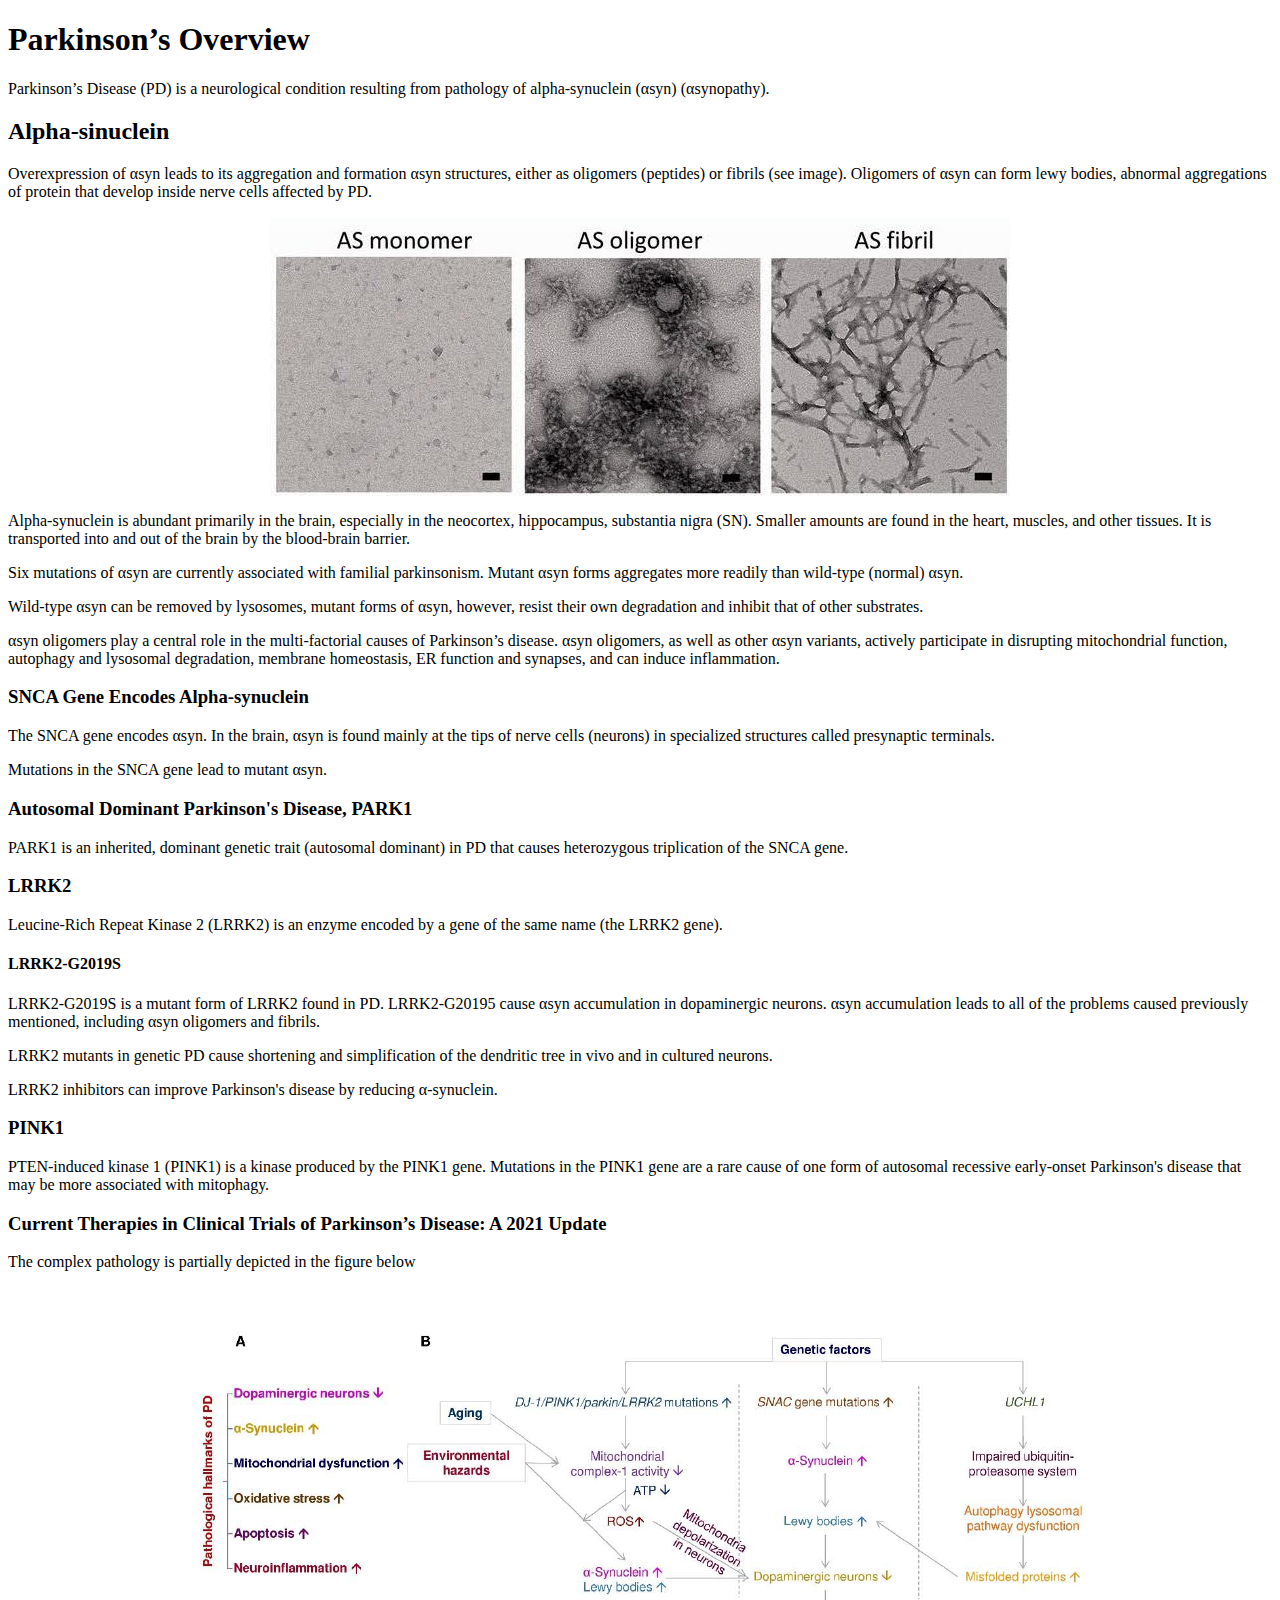
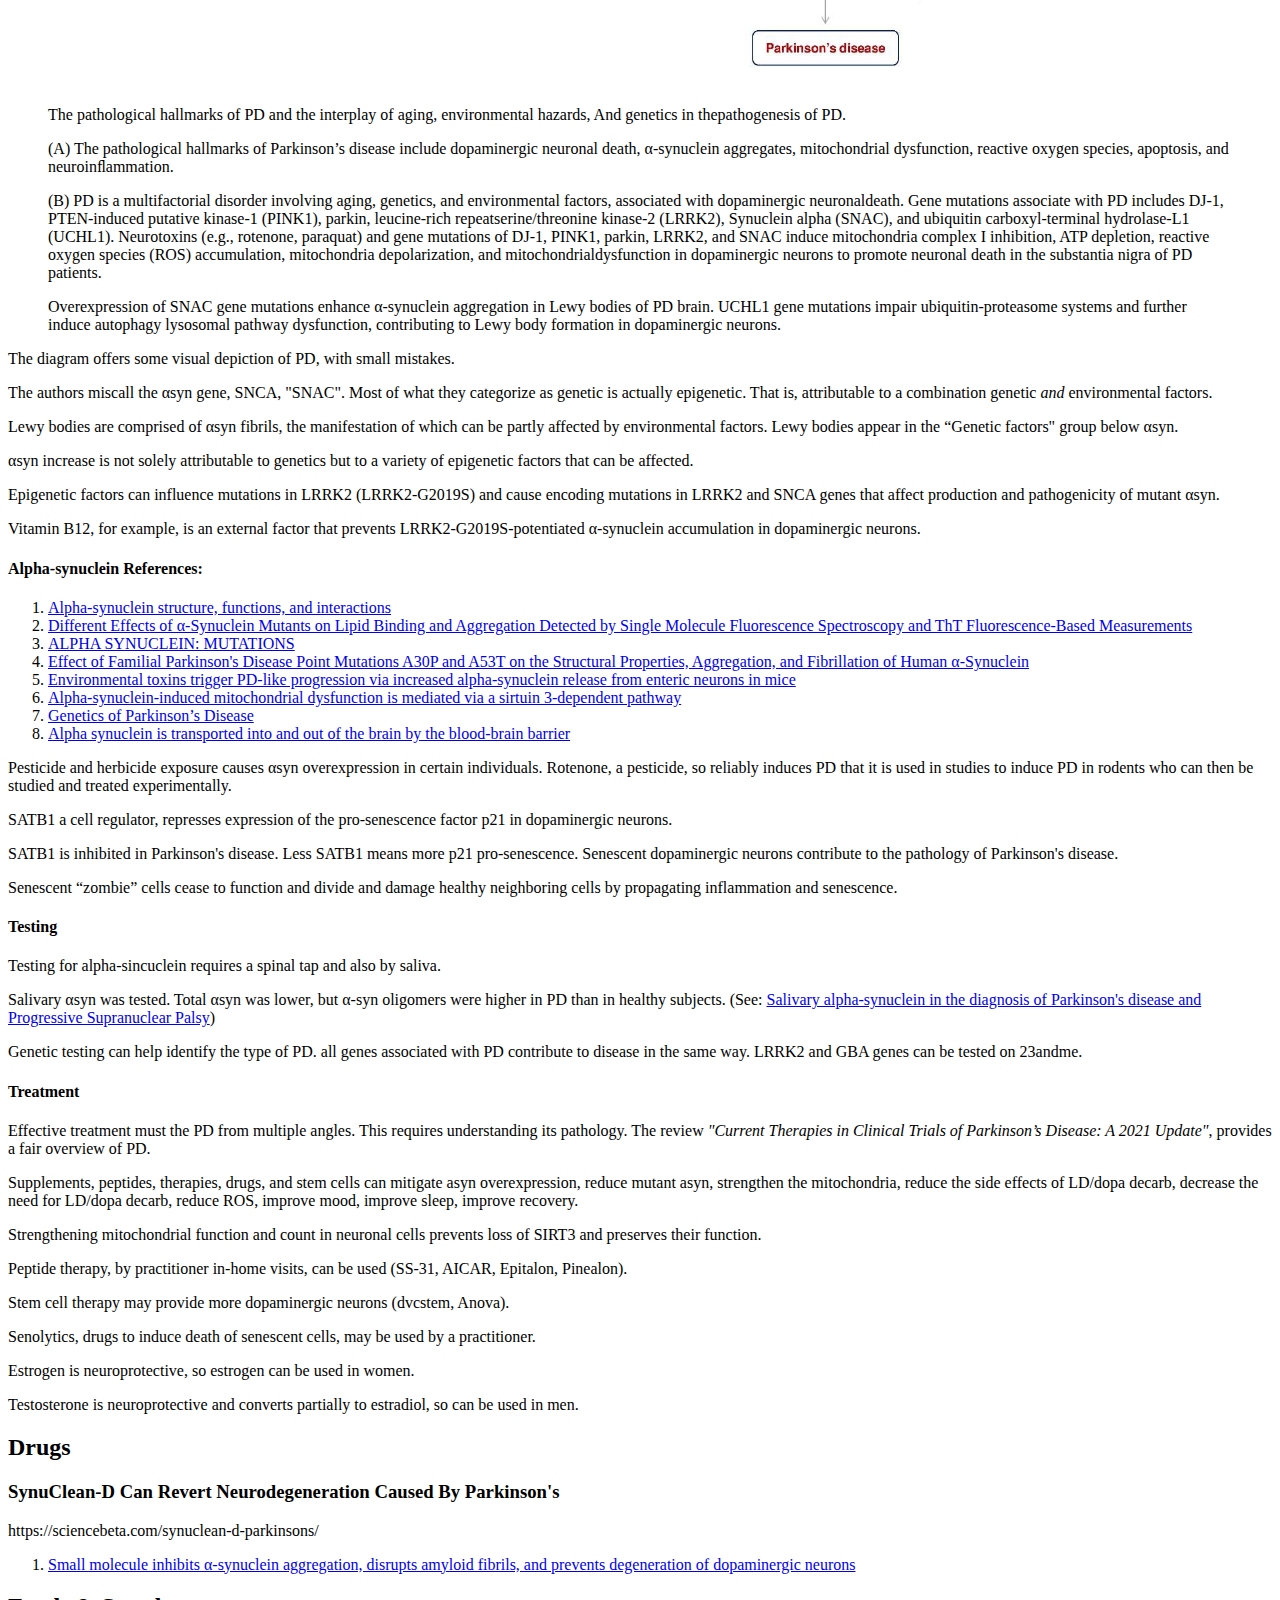
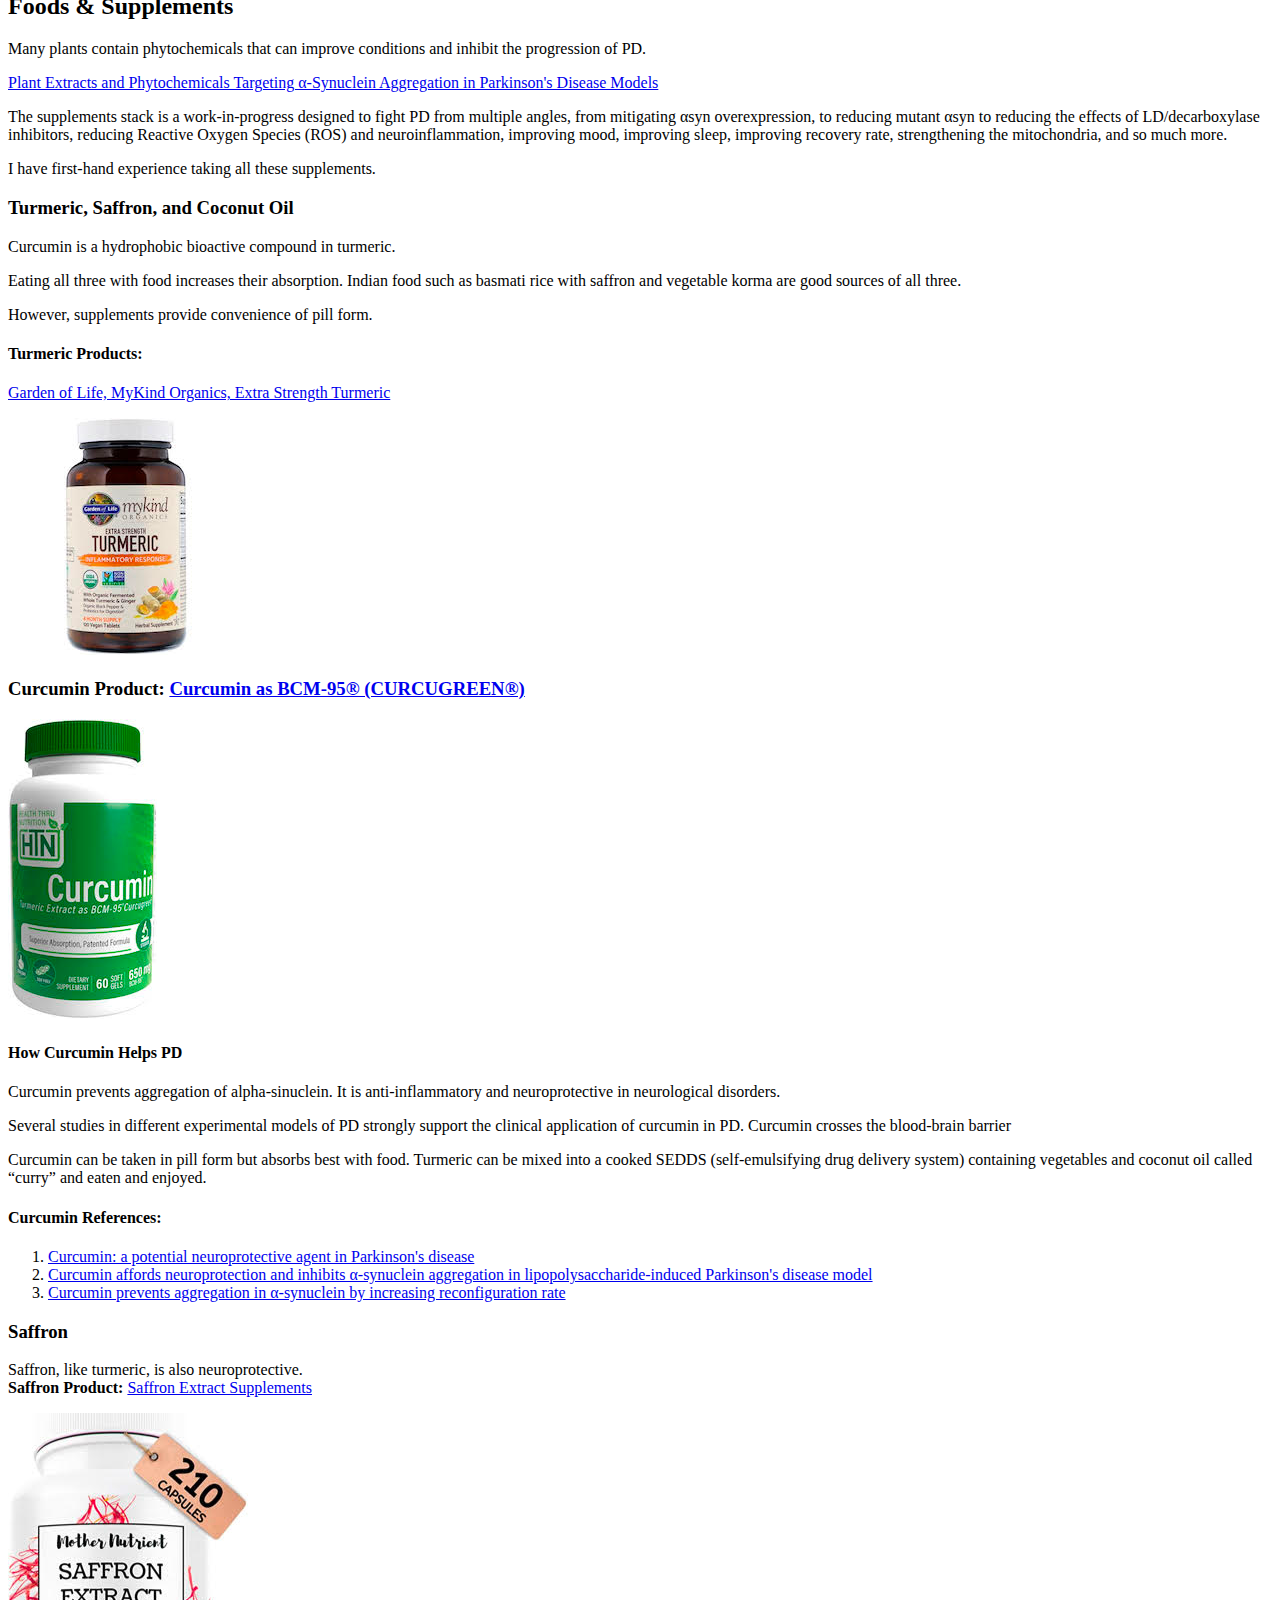
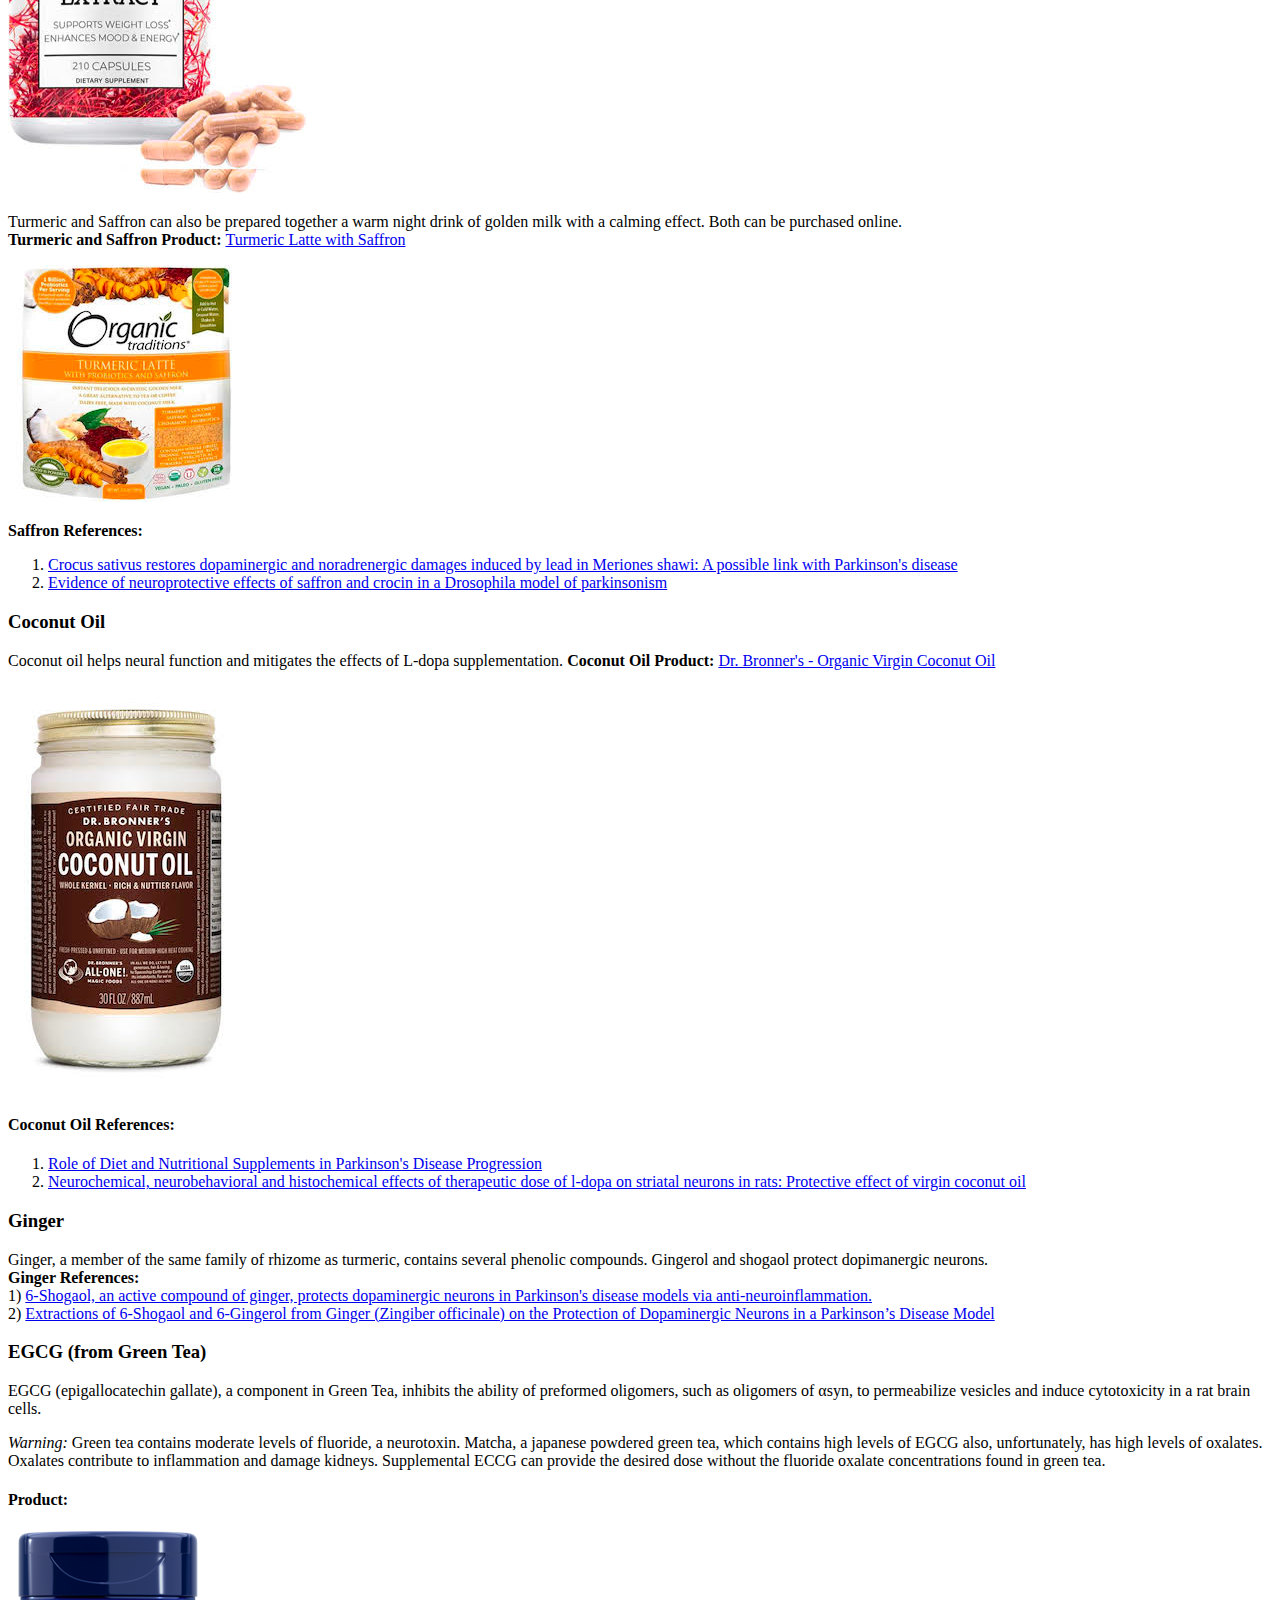
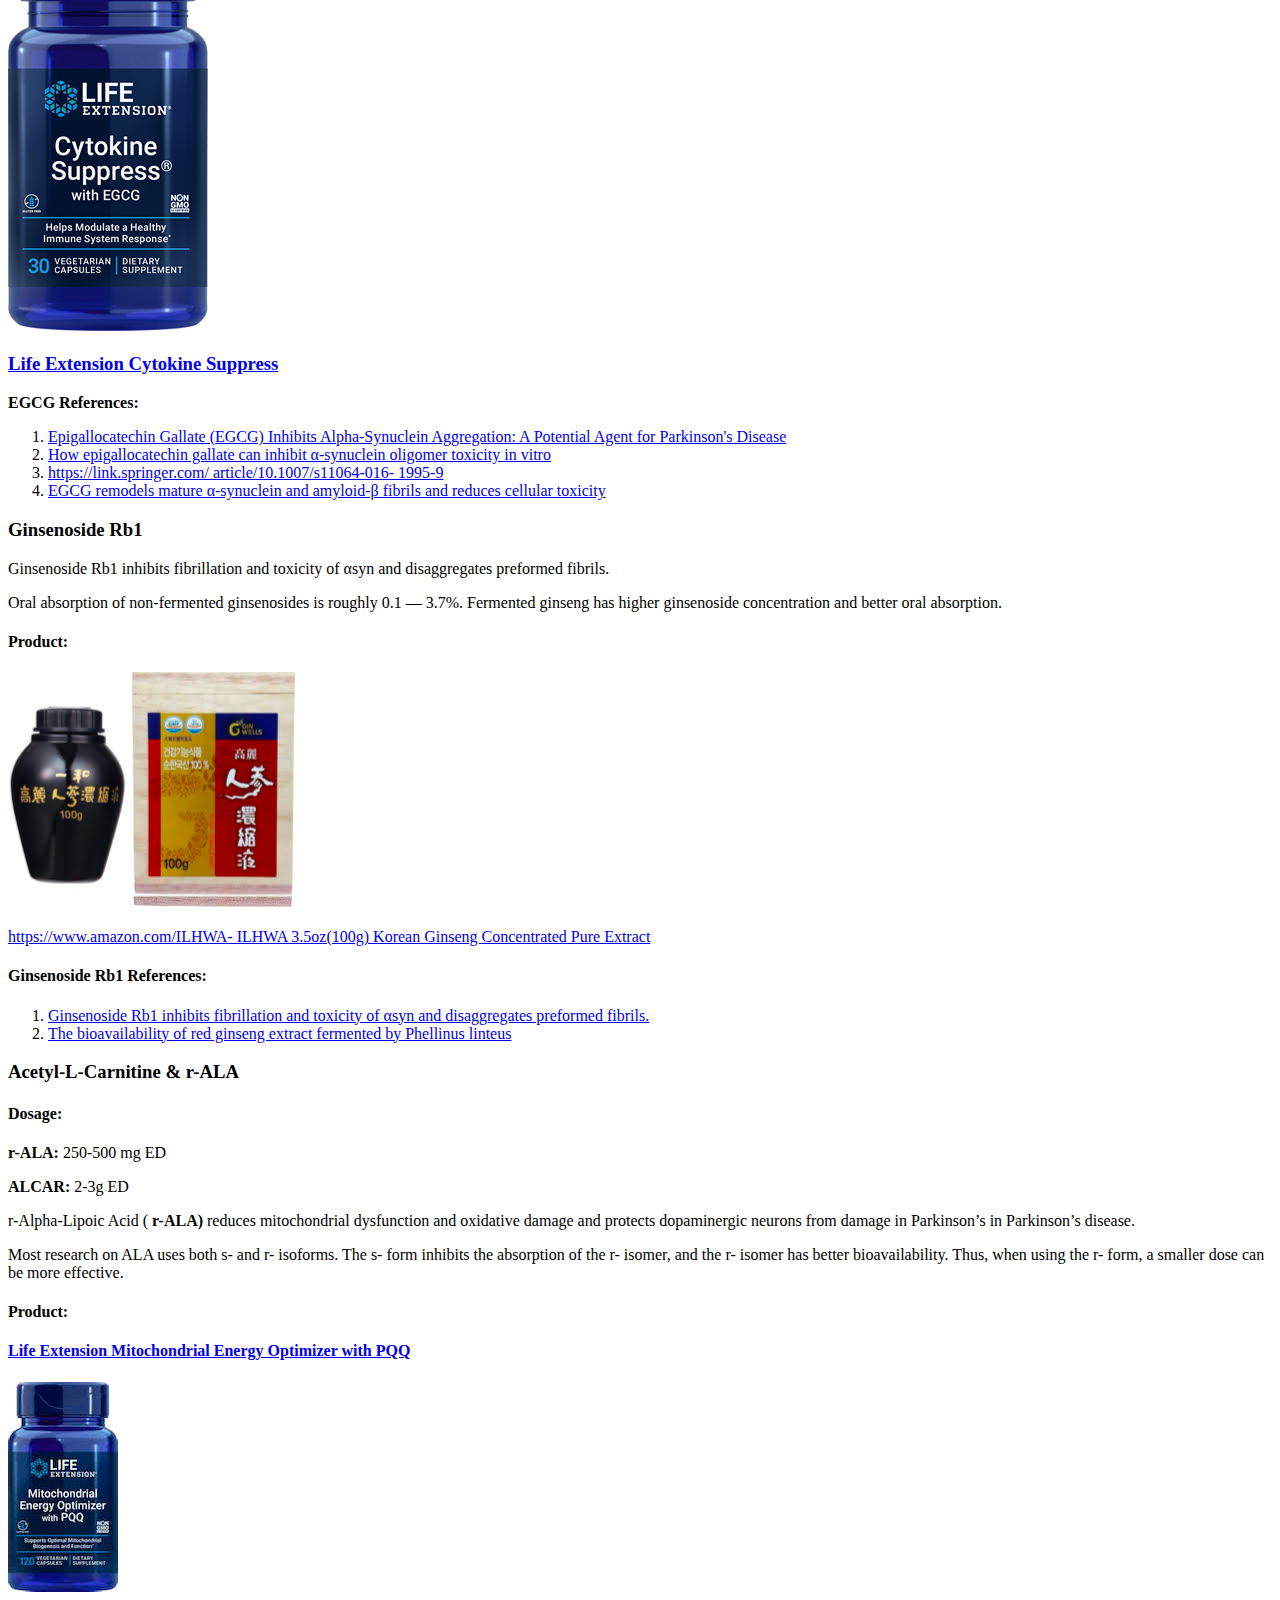
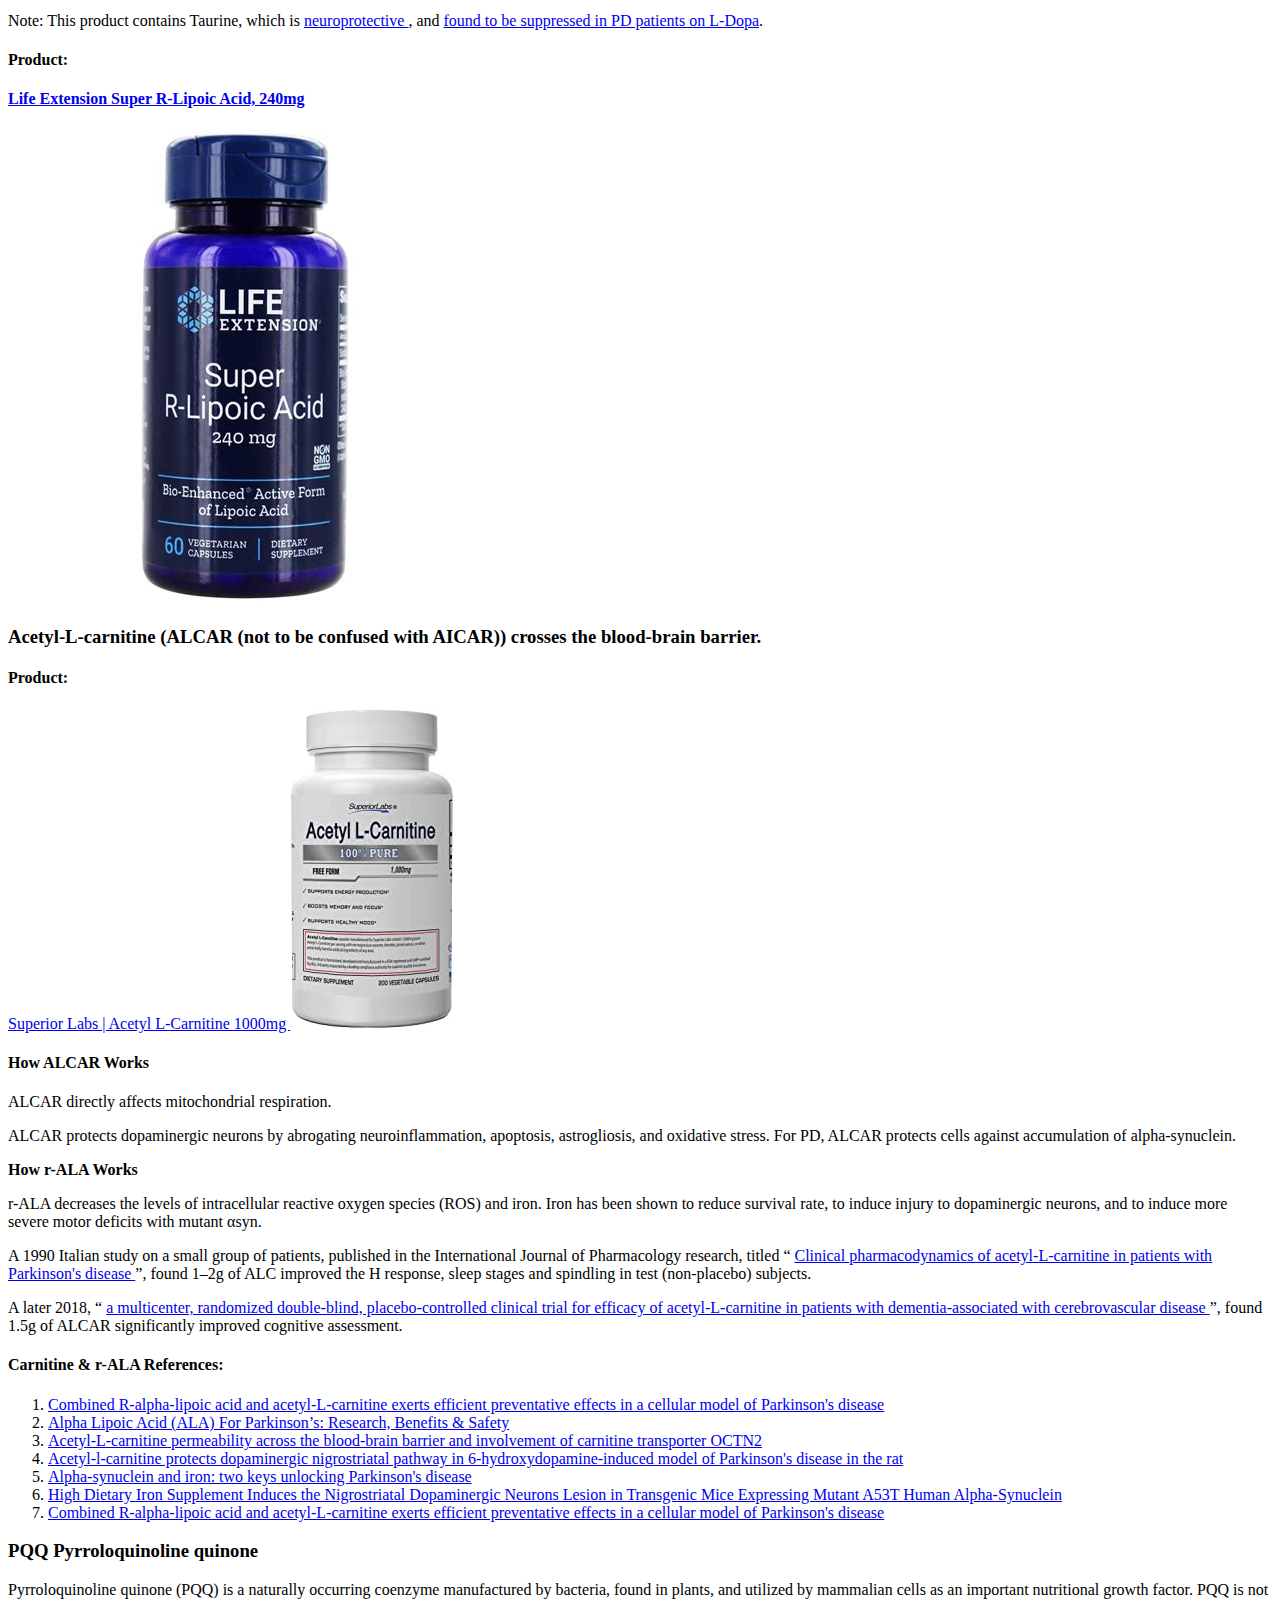
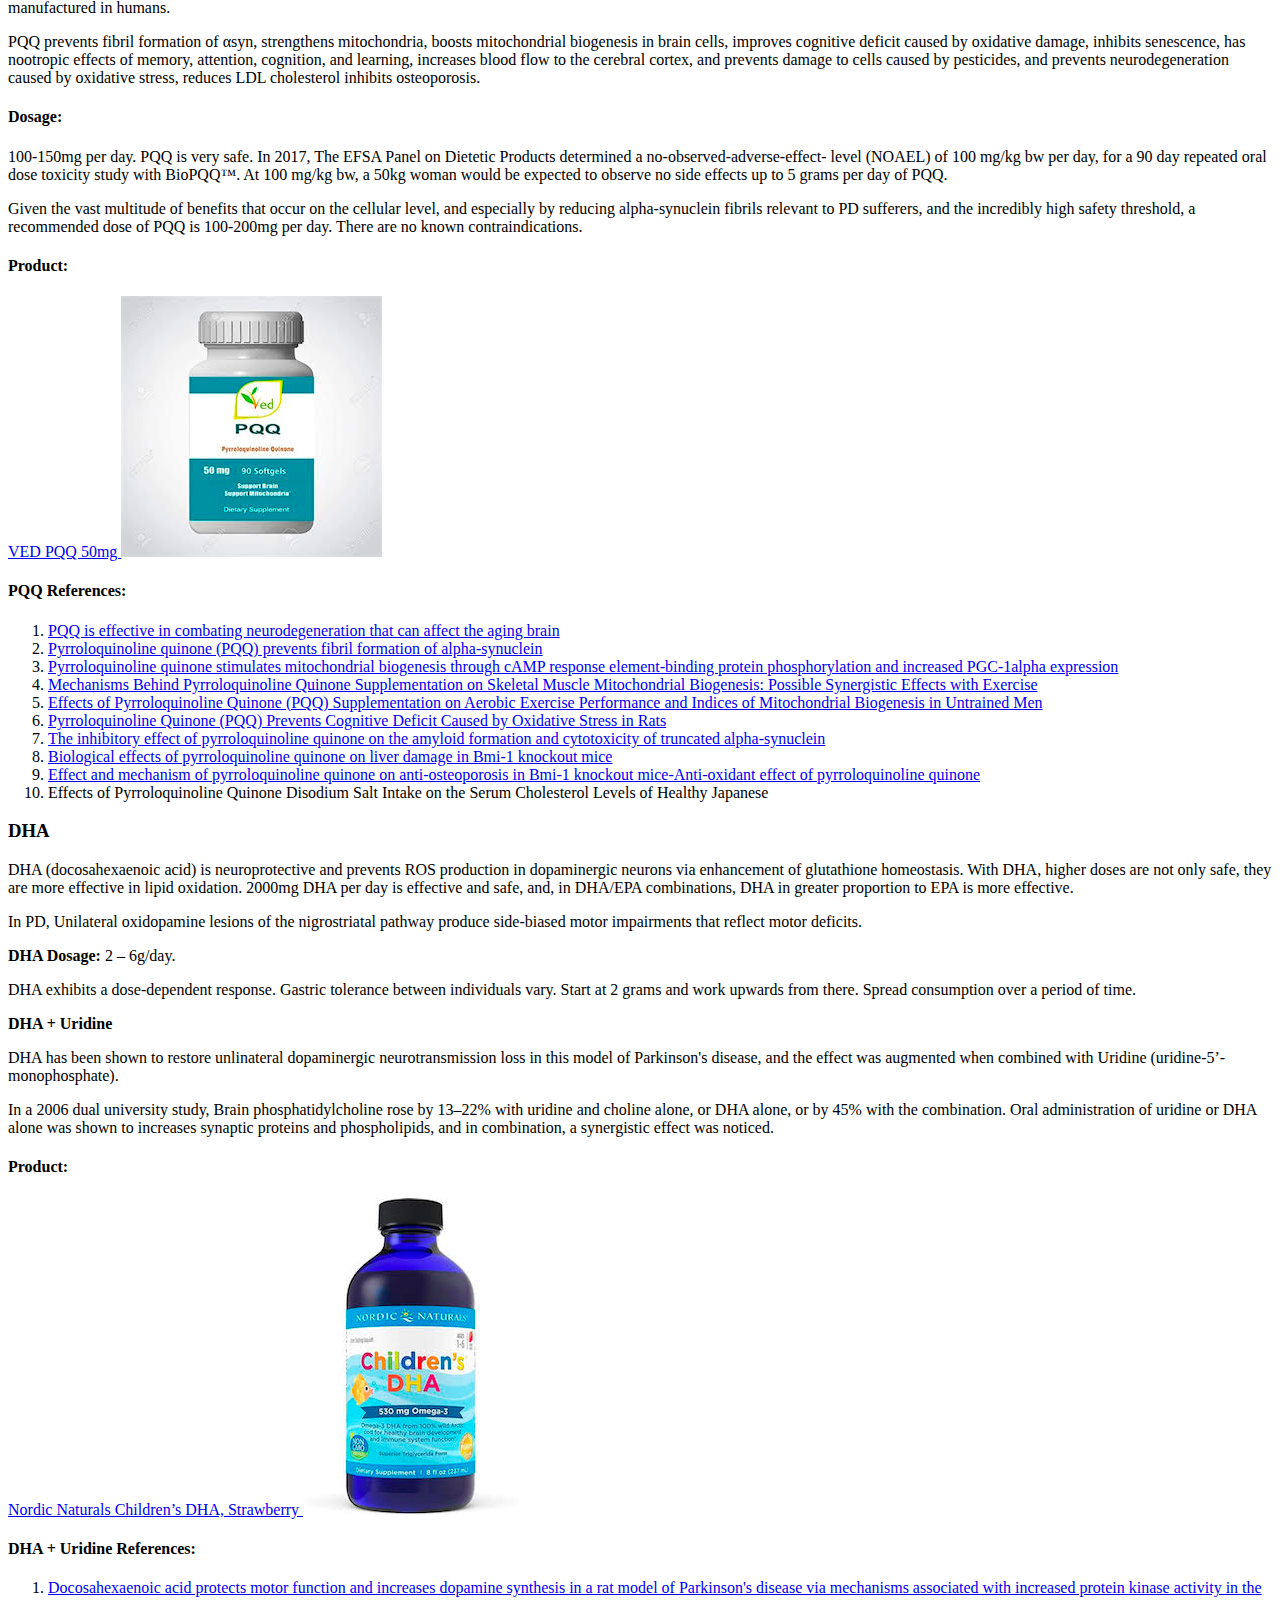
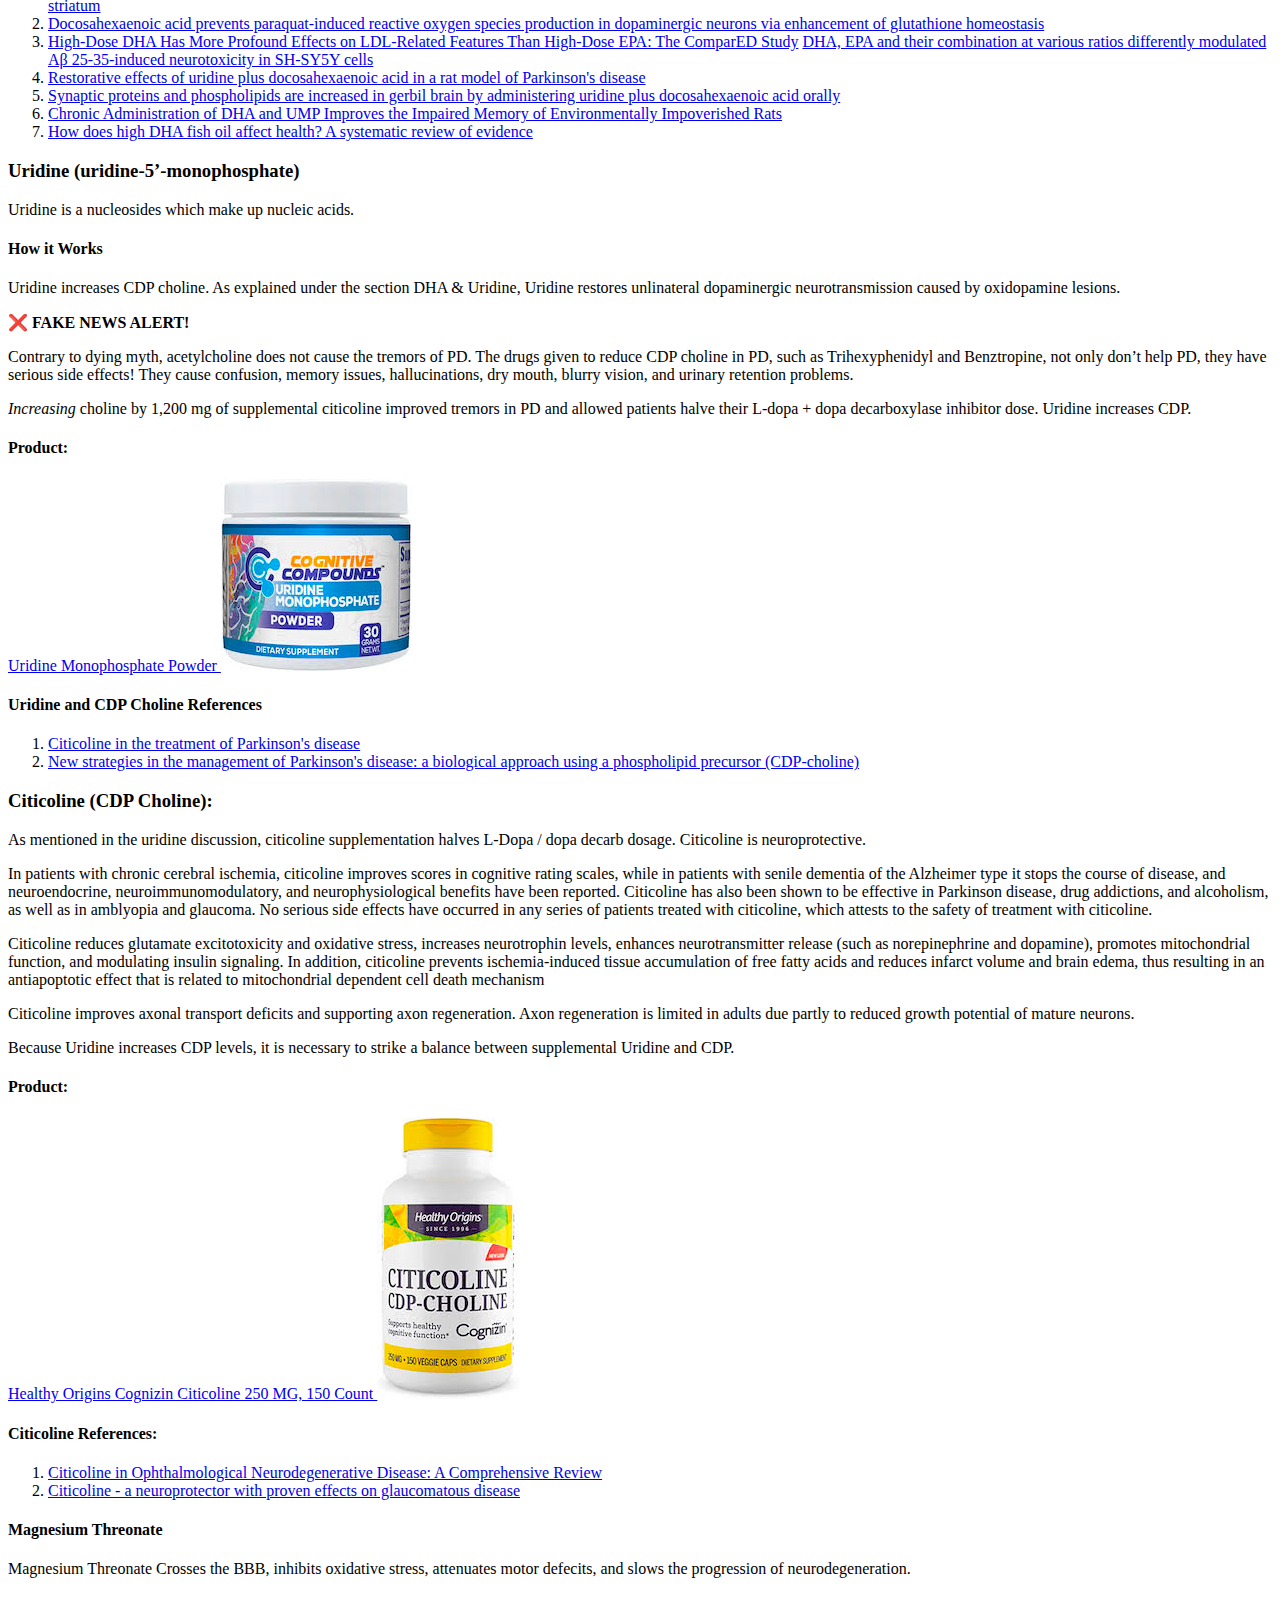
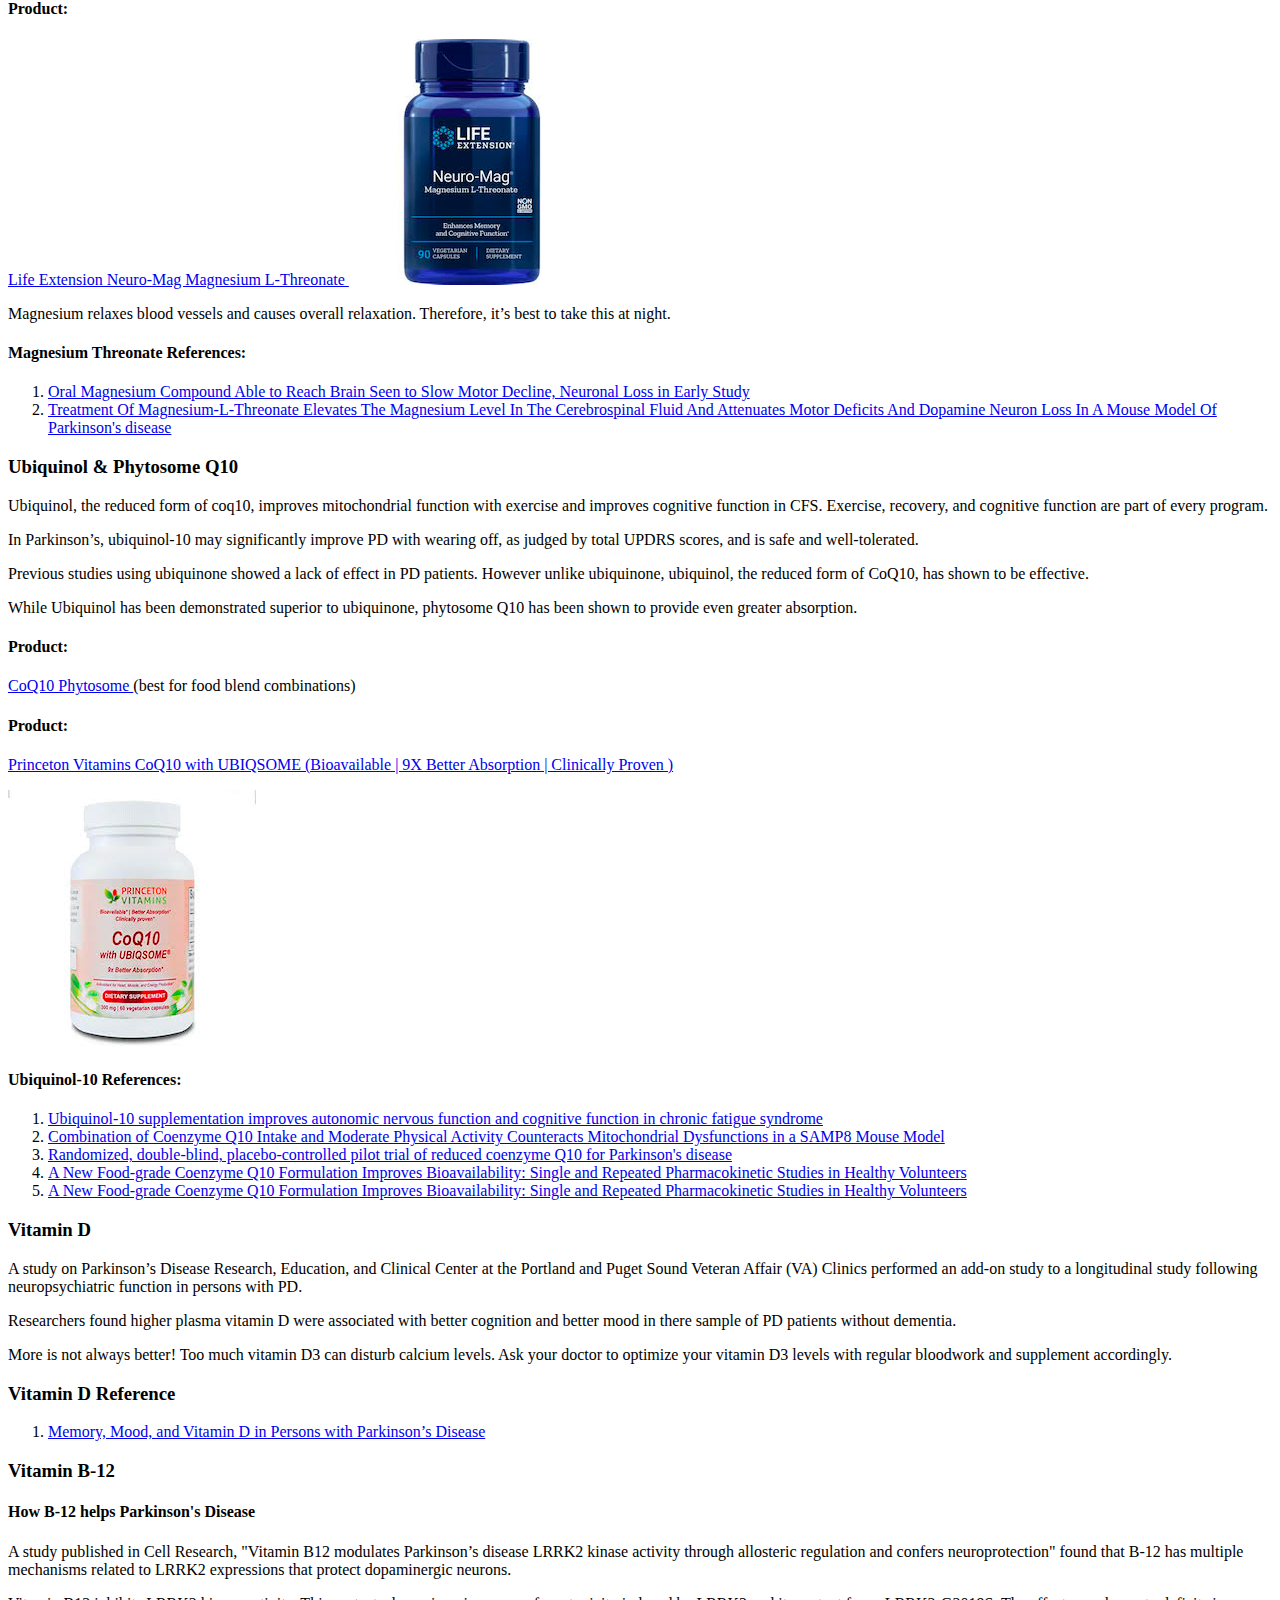
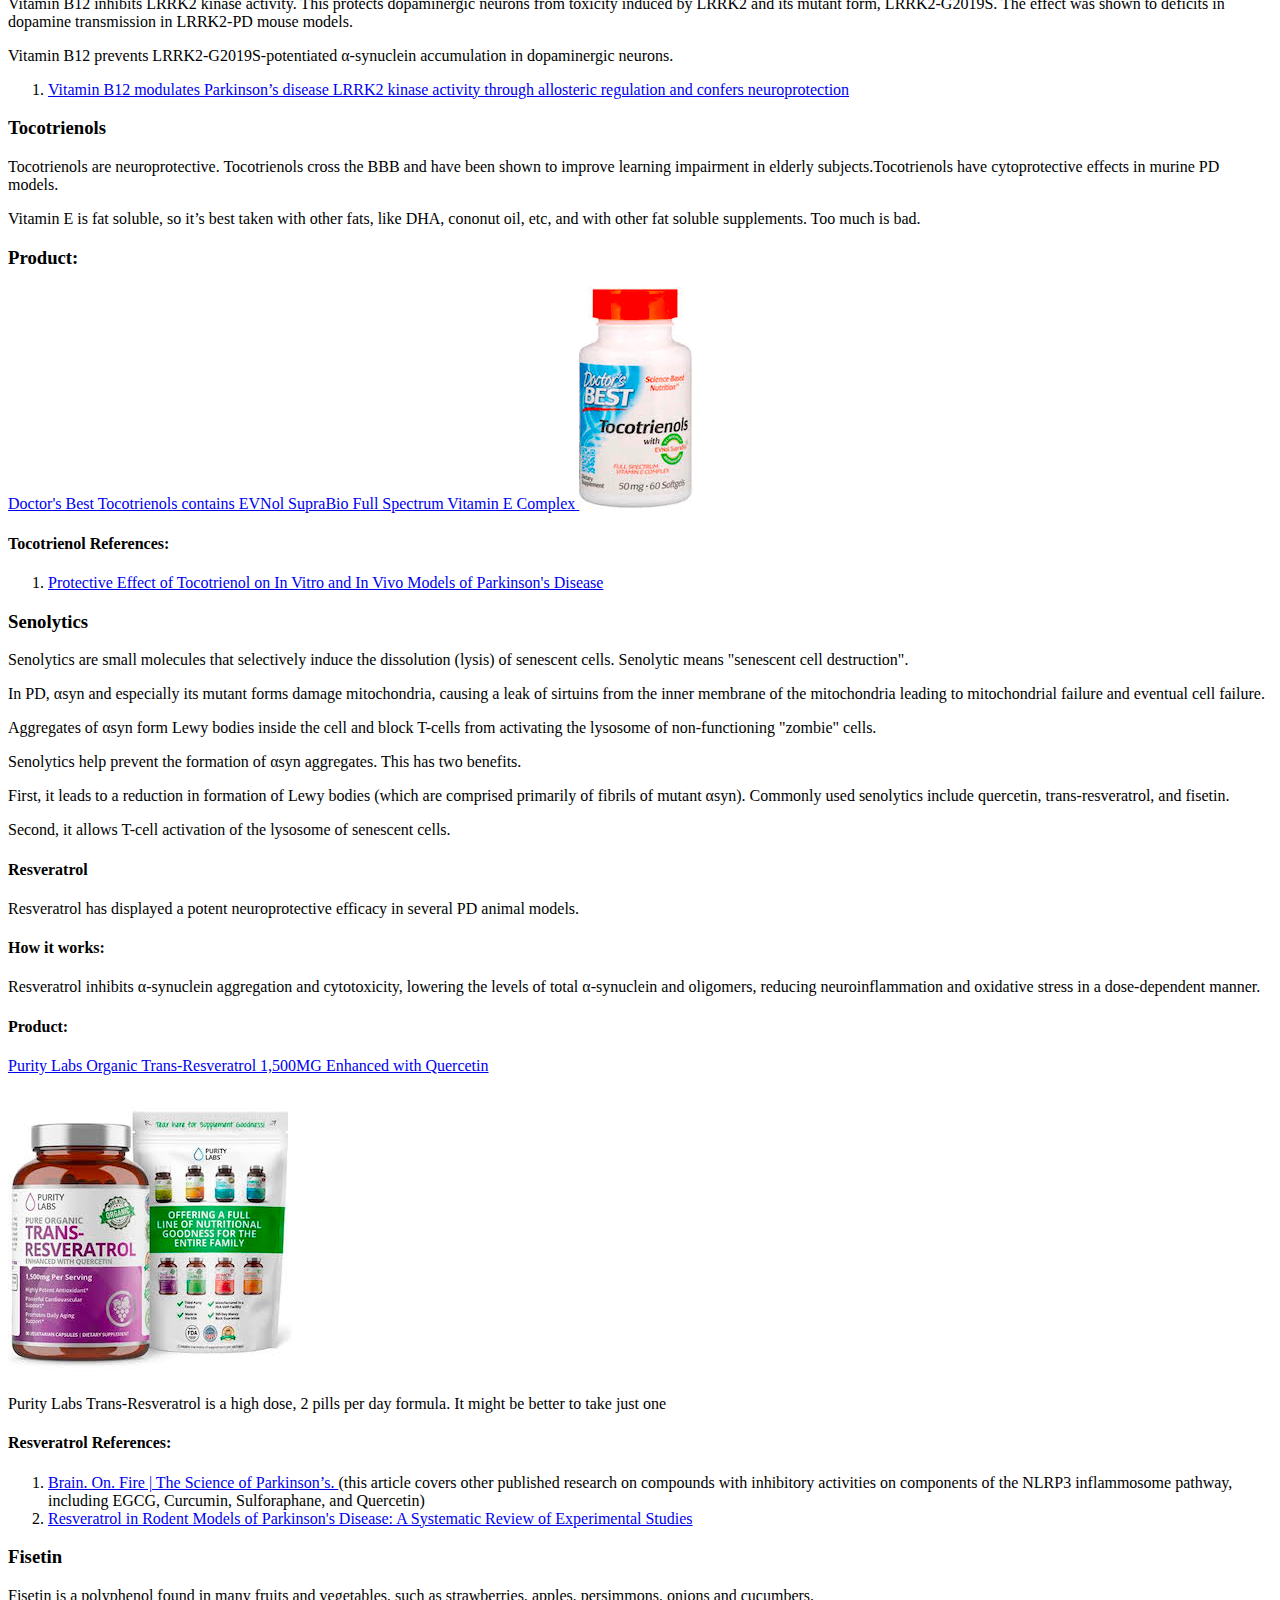
<file: parkinsons-supplements.com.html>
<!doctype html>
<html lang="en">
<head> 
	<title>Parkinson's Supplements</title>
	<style>
	.block-image {
		display: block;
		margin: auto;
	}
	</style>
</head>
<body>
<section>
	<h1>
		Parkinson&rsquo;s Overview
	</h1>
	<p>
		Parkinson&rsquo;s Disease (PD) is a neurological condition resulting from pathology of alpha-synuclein (&alpha;syn) (&alpha;synopathy). 
	</p>

	<h2>Alpha-sinuclein</h2>
	<p>
		Overexpression of &alpha;syn leads to its aggregation and formation &alpha;syn structures, either as oligomers (peptides) or fibrils (see image). Oligomers of &alpha;syn can form lewy bodies, abnormal aggregations of protein that develop inside nerve cells affected by PD.
	</p>
	<p>
		<img src="img/alpha-synuclein.jpeg" alt="alpha synuclein"
		class="block-image">
	</p>

	<p>
		Alpha-synuclein is abundant primarily in the brain, especially in the neocortex, hippocampus, substantia nigra (SN). Smaller amounts are found in the heart, muscles, and other tissues. It is transported into and out of the brain by the blood-brain barrier.
	</p>

	<p>
		Six mutations of &alpha;syn are currently associated with familial parkinsonism. Mutant &alpha;syn forms aggregates more readily than wild-type (normal) &alpha;syn.
	</p>
	<p>
		Wild-type &alpha;syn can be removed by lysosomes, mutant forms of &alpha;syn, however, resist their own degradation and inhibit that of other substrates. 
	</p>

	<p>
		&alpha;syn oligomers play a central role in the multi-factorial causes of Parkinson&rsquo;s disease. &alpha;syn oligomers, as well as other &alpha;syn variants, actively participate in disrupting mitochondrial function, autophagy and lysosomal degradation, membrane 
		homeostasis, ER function and synapses, and can induce inflammation. 
	</p>

	<h3>SNCA Gene Encodes Alpha-synuclein</h3>

	<p>
		The SNCA gene encodes &alpha;syn. In the brain, &alpha;syn is found mainly at the tips of nerve cells (neurons) in specialized structures called presynaptic terminals.
	</p>
	<p>Mutations in the SNCA gene lead to mutant &alpha;syn.
	</p>

	<h3>
		Autosomal Dominant Parkinson's Disease, PARK1
	</h3>
	<p>
		PARK1 is an inherited, dominant genetic trait (autosomal dominant) in PD that causes heterozygous triplication of the SNCA gene.
	</p>

	<h3>LRRK2</h3>
	<p>
		Leucine-Rich Repeat Kinase 2 (LRRK2) is an enzyme encoded by a gene of the same name (the LRRK2 gene).
	</p>
	<h4>LRRK2-G2019S</h4>
	<p>
		LRRK2-G2019S is a mutant form of LRRK2 found in PD. LRRK2-G20195 cause αsyn accumulation in dopaminergic neurons. αsyn accumulation leads to all of the problems caused previously mentioned, including αsyn oligomers and fibrils.

	<p>
		LRRK2 mutants in genetic PD cause shortening and simplification of the dendritic tree in vivo and in cultured neurons.
	</p>
	<p>
	 LRRK2 inhibitors can improve Parkinson's disease by reducing α-synuclein.
	</p>

	<h3>PINK1</h3>
	<p>
		PTEN-induced kinase 1 (PINK1) is a kinase produced by the PINK1 gene.
		Mutations in the PINK1 gene are a rare cause of one form of autosomal recessive early-onset Parkinson's disease that may be more associated with mitophagy.
	</p>


	<h3>Current Therapies in Clinical Trials of Parkinson’s Disease: A 2021 Update</h3>
	<p>
		The complex pathology is partially depicted in the figure below
	</p>
	<figure>
		<img src="img/figure-1-pd.png" alt="Parkinson's Disease Pathology Diagram"
		class="block-image">
		<figcaption>
			<p>
			The pathological hallmarks of PD and the interplay of aging, environmental hazards, And genetics in thepathogenesis of PD. 
			</p>

			<p>
				(A) The pathological hallmarks of Parkinson’s disease include dopaminergic neuronal death, α-synuclein aggregates, mitochondrial dysfunction, reactive oxygen species, apoptosis, and neuroinﬂammation. 
			</p>
			<p>
				(B) PD is a multifactorial disorder involving aging, genetics, and environmental factors, associated with dopaminergic neuronaldeath. Gene mutations associate with PD includes DJ-1, PTEN-induced putative kinase-1 (PINK1), parkin, leucine-rich repeatserine/threonine kinase-2 (LRRK2), Synuclein alpha (SNAC), and ubiquitin carboxyl-terminal hydrolase-L1 (UCHL1). Neurotoxins (e.g., rotenone, paraquat) and gene mutations of DJ-1, PINK1, parkin, LRRK2, and SNAC induce mitochondria complex I inhibition, ATP depletion, reactive oxygen species (ROS) accumulation, mitochondria depolarization, and mitochondrialdysfunction in dopaminergic neurons to promote neuronal death in the substantia nigra of PD patients. 
			</p>

			<p>
				Overexpression of SNAC gene mutations enhance α-synuclein aggregation in Lewy bodies of PD brain. UCHL1 gene mutations impair ubiquitin-proteasome systems and further induce autophagy lysosomal pathway dysfunction, contributing to Lewy body formation in dopaminergic neurons.
			</p>
		</figcaption>
	</figure>
	<p>
		The diagram offers some visual depiction of PD, with small mistakes.
	</p>
	<p>
		The authors miscall the αsyn gene, SNCA, "SNAC". Most of what they categorize as genetic is actually epigenetic. That is, attributable to a combination genetic <em>and</em> environmental factors.
	</p>
	<p>
		Lewy bodies are comprised of αsyn fibrils, the manifestation of which can be partly affected by environmental factors. Lewy bodies appear in the “Genetic factors" group below αsyn. 
	</p>
	<p>
		αsyn increase is not solely attributable to genetics but to a variety of epigenetic factors that can be affected. 
	</p>
	<p>
		Epigenetic factors can influence mutations in LRRK2 (LRRK2-G2019S) and cause encoding mutations in LRRK2 and SNCA genes that affect production and pathogenicity of mutant αsyn.
	</p>
	<p>
		Vitamin B12, for example, is an external factor that prevents LRRK2-G2019S-potentiated α-synuclein accumulation in dopaminergic neurons.
	</p>

	<h4>
		Alpha-synuclein References:
	</h4>
	<ol>
		<li> 
			<a href="https://www.ncbi.nlm.nih.gov/pmc/articles/PMC5122110/"
		>Alpha-synuclein structure, functions, and interactions</a>

		<li>
			<a href="https://pubmed.ncbi.nlm.nih.gov/30605594/">
				Different Effects of &alpha;-Synuclein Mutants on Lipid Binding and Aggregation Detected by Single Molecule Fluorescence Spectroscopy and ThT Fluorescence-Based Measurements
			</a>
		<li> 
			<a href="https://alpha-synuclein.net/mutations/"
				>ALPHA SYNUCLEIN: MUTATIONS</a>
		<li>
			<a href="https://pubs.acs.org/doi/10.1021/bi010616g">
				Effect of Familial Parkinson's Disease Point Mutations A30P and A53T on the Structural Properties, Aggregation, and Fibrillation of Human &alpha;-Synuclein
			</a>
		<li>
			<a href="https://pubmed.ncbi.nlm.nih.gov/23205266/">
				Environmental toxins trigger PD-like progression via increased alpha-synuclein release from enteric neurons in mice
			</a>
		<li>
			<a href="https://pubmed.ncbi.nlm.nih.gov/31931835/">
				Alpha-synuclein-induced mitochondrial dysfunction is mediated via a sirtuin 3-dependent pathway
			</a>
		<li>
			<a href="https://www.ncbi.nlm.nih.gov/pmc/articles/PMC3253033/"
			>Genetics of Parkinson’s Disease</a>
		<li>
			<a href="https://pubmed.ncbi.nlm.nih.gov/25278492/">Alpha synuclein is transported into and out of the brain by the blood-brain barrier</a>
	</ol>

	<p>
		Pesticide and herbicide exposure causes &alpha;syn overexpression in certain individuals. Rotenone, a pesticide, so reliably induces PD that it is used in studies to induce PD in rodents who can then be studied and treated experimentally.
	</p>

	<p>
		SATB1 a cell regulator, represses expression of the pro-senescence factor p21 in dopaminergic neurons. 

	</p>
	<p>
		 SATB1 is inhibited in Parkinson's disease. Less SATB1 means more p21 pro-senescence. Senescent dopaminergic neurons contribute to the pathology of Parkinson's disease.
	</p>
	<p>
		Senescent &ldquo;zombie&rdquo; cells cease to function and divide and damage healthy neighboring cells by propagating inflammation and senescence. 
	</p>
	<h4>Testing</h4>
	<p>
		Testing for alpha-sincuclein requires a spinal tap and also by saliva.
	</p>
	<p>
		Salivary αsyn was tested. Total αsyn was lower, but α-syn oligomers were higher in PD than in healthy subjects. (See: <a href="https://pubmed.ncbi.nlm.nih.gov/30796010/">Salivary alpha-synuclein in the diagnosis of Parkinson's disease and Progressive Supranuclear Palsy</a>)
	</p>
	<p>
		Genetic testing can help identify the type of PD. all genes associated with PD contribute to disease in the same way. LRRK2 and GBA genes can be tested on 23andme.
	</p>

	<h4>
		Treatment
	</h4>

	<p>
		Effective treatment must the PD from multiple angles. This requires understanding its pathology. The review <cite>"Current Therapies in Clinical Trials of Parkinson’s Disease: A 2021 Update"</cite>, provides a fair overview of PD.
	</p>

	<p>
		Supplements, peptides, therapies, drugs, and stem cells can mitigate asyn overexpression, reduce mutant asyn, strengthen the mitochondria, reduce the side effects of LD/dopa decarb, decrease the need for LD/dopa decarb, reduce ROS, improve mood, improve sleep, improve recovery. 
	<p>
		Strengthening mitochondrial function and count in neuronal cells prevents loss of SIRT3 and preserves their function.
	</p>
	<p>
		Peptide therapy, by practitioner in-home visits, can be used (SS-31, AICAR, Epitalon, Pinealon).
	</p>
	<p>
		Stem cell therapy may provide more dopaminergic neurons (dvcstem, Anova).
	</p>
	<p>
		Senolytics, drugs to induce death of senescent cells, may be used by a practitioner. 
	</p>
	<p>
		Estrogen is neuroprotective, so estrogen can be used in women.
	</p>
	<p>
		Testosterone is neuroprotective and converts partially to estradiol, so can be used in men.
	</p>
</section>

<section id="drugs">
	<h2>Drugs</h2>
	<h3>SynuClean-D Can Revert Neurodegeneration Caused By Parkinson's</h3>

	<p>
		https://sciencebeta.com/synuclean-d-parkinsons/
	</p>
	<ol>
		<li>
			<a href="https://pubmed.ncbi.nlm.nih.gov/30249646/">Small molecule inhibits α-synuclein aggregation, disrupts amyloid fibrils, and prevents degeneration of dopaminergic neurons</a>
	</ol>
</section>

<section id="food-and-supplements">
	<h2>
		Foods &amp; Supplements
	</h2>
	<p>
		Many plants contain phytochemicals that can improve conditions and inhibit the progression of PD.
	</p>
	<p>
		<a href="https://www.ncbi.nlm.nih.gov/pmc/articles/PMC6433754/">
			Plant Extracts and Phytochemicals Targeting &alpha;-Synuclein Aggregation in Parkinson's Disease Models
		</a>
	</p>
	<p>
		The supplements stack is a work-in-progress designed to fight PD from multiple angles, from mitigating &alpha;syn 
		<wbr />
		overexpression, to reducing mutant &alpha;syn to reducing the effects of LD/decarboxylase inhibitors, reducing Reactive Oxygen Species (ROS) and neuroinflammation, improving mood, improving sleep, improving recovery rate, strengthening the mitochondria, and so much more. 
	</p>
	<p>
		I have first-hand experience taking all these supplements.
	</p>

	<section id="turmeric-saffron-coconut-oil">

		<h3>
			Turmeric, Saffron, and Coconut Oil
		</h3>
		<p>
			Curcumin is a hydrophobic bioactive compound in turmeric.
		</p>
		<p>
			Eating all three with food increases their absorption. Indian food such as basmati rice with saffron and vegetable korma are good sources of all three.
		</p>
		<p>
			However, supplements provide convenience of pill form.
		</p>
		<section id="Curcumin">
			<h4>
				Turmeric Products: 
			</h4>
				 
			<a href="https://www.amazon.com/gp/product/B07NXQHXV3/ref=as_li_tl?ie=UTF8&amp;camp=1789&amp;creative=9325&amp;creativeASIN=B07NXQHXV3&amp;linkCode=as2&amp;tag=garrettsmit02-20&amp;linkId=143e5904cc8bab43c355acfc7eed8bc2">
				Garden of Life, MyKind Organics, Extra Strength Turmeric
			</a>

			<p>
				<img src="img/turmeric-mykind.jpeg" alt="MyKind Turmeric">
			</p>

			<h3>Curcumin Product: 
				<a href="https://www.amazon.com/gp/product/B01ELXB3MA/ref=as_li_tl?ie=UTF8&tag=garrettsmit02-20&camp=1789&creative=9325&linkCode=as2&creativeASIN=B01ELXB3MA&linkId=ab05fa8195a7a04384554288ef47d9bd"
				>Curcumin as BCM-95&reg; (CURCUGREEN&reg;)</a>
			</h3>

			<p>
				<img src="img/curcumin.jpeg" alt="CurcuGreen Curcumin" />
			</p>

			<h4>
				How Curcumin Helps PD
			</h4>
			<p>
				Curcumin prevents aggregation of alpha-sinuclein. It is anti-inflammatory and neuroprotective in neurological disorders. 
			</p>
			<p>
				Several studies in different experimental models of PD strongly support the clinical application of curcumin in PD. Curcumin crosses the blood-brain barrier
			</p>
			<p>
				Curcumin can be taken in pill form but absorbs best with food. Turmeric can be mixed into a cooked SEDDS (self-emulsifying drug delivery system) containing vegetables and coconut oil called &ldquo;curry&rdquo; and eaten and enjoyed. 
			</p>
			<h4>
				Curcumin References:
			</h4>
			<ol>
				<li>
				<a href="https://pubmed.ncbi.nlm.nih.gov/22211691/">
					Curcumin: a potential neuroprotective agent in Parkinson's disease
				</a>
				<li>
				<a href="https://pubmed.ncbi.nlm.nih.gov/29027056/">
					Curcumin affords neuroprotection and inhibits &alpha;-synuclein aggregation in lipopolysaccharide-induced Parkinson's disease model
				</a>
				<li>
				<a href="https://pubmed.ncbi.nlm.nih.gov/22267729/">
					Curcumin prevents aggregation in &alpha;-synuclein by increasing reconfiguration rate
				</a>
			</ol>
		</section>

		<section id="saffron">
			<h3>
				Saffron
			</h3>
			<div>
				Saffron, like turmeric, is also neuroprotective.
			</div>
			<div>
				<strong>
					Saffron Product: 
				</strong>
				<a href="https://www.amazon.com/gp/product/B07Q23DCZC/ref=as_li_tl?ie=UTF8&amp;tag=garrettsmit02-20&amp;camp=1789&amp;creative=9325&amp;linkCode=as2&amp;creativeASIN=B07Q23DCZC&amp;linkId=a89eecbeabe1c12666d9093201834fce">
					Saffron Extract Supplements
				</a>
			</div>
			<p>
				<img src="img/saffron.jpeg" title="saffron">
			</p>
			<div>
				Turmeric and Saffron can also be prepared together a warm night drink of golden milk with a calming effect. Both can be purchased online. 
			</div>
			<div>
				<strong>
					Turmeric and Saffron Product:
				</strong>
				 
				<a href="https://www.amazon.com/gp/product/B07BH6KBN4/ref=as_li_tl?ie=UTF8&amp;tag=garrettsmit02-20&amp;camp=1789&amp;creative=9325&amp;linkCode=as2&amp;creativeASIN=B07BH6KBN4&amp;linkId=5726ef5550d5890bb7fd0e237f6a7791">
					Turmeric Latte with Saffron
				</a>
			</div>
			<p>
				<img src="img/turmeric-latte.jpeg" alt="turmeric latte"/>
			</p>
			<div>
				<div>
					<strong>
						Saffron References:
					</strong>
				</div>
				<ol>
					<li>
						<a href="https://pubmed.ncbi.nlm.nih.gov/30573341/">
							Crocus sativus restores dopaminergic and noradrenergic damages induced by lead in Meriones shawi: A possible link with Parkinson's disease
						</a>
					<li>
						<a href="https://pubmed.ncbi.nlm.nih.gov/26705857/">
							Evidence of neuroprotective effects of saffron and crocin in a Drosophila model of parkinsonism
						</a>
				</ol>
			</div>
		</section>

		<section id="coconut-oil">
			<h3>
				Coconut Oil
			</h3>
			
			Coconut oil helps neural function and mitigates the effects of L-dopa supplementation. 
			<strong>
				Coconut Oil Product:
			</strong>
			 
			<a href="https://www.amazon.com/gp/product/B00CQ7TNDK/ref=as_li_tl?ie=UTF8&amp;tag=garrettsmit02-20&amp;camp=1789&amp;creative=9325&amp;linkCode=as2&amp;creativeASIN=B00CQ7TNDK&amp;linkId=f32fa29138420ac8f79b25b5f9f8849f">
				Dr. Bronner's - Organic Virgin Coconut Oil
			</a>
			<p>
				<img src="img/coconut-oil.jpeg" alt="coconut oil"/>
			</p>

			<h4>Coconut Oil References:</h4>
			<ol>
				<li>
					<a href="https://www.ncbi.nlm.nih.gov/pmc/articles/PMC5610862/">
						Role of Diet and Nutritional Supplements in Parkinson's Disease Progression
					</a>
				<li>
					<a href="https://pubmed.ncbi.nlm.nih.gov/32707436/">
						Neurochemical, neurobehavioral and histochemical effects of therapeutic dose of l-dopa on striatal neurons in rats: Protective effect of virgin coconut oil
					</a>
			</ol>
		</section>
	</section>

	<section id="ginger">
		<h3>
			Ginger
		</h3>
		<div>
			Ginger, a member of the same family of rhizome as turmeric, contains several phenolic compounds. Gingerol and shogaol protect dopimanergic neurons.
		</div>
		<div>
			<strong>
				Ginger References:
			</strong>
		</div>
		<div>
			1) 
			<a href="https://pubmed.ncbi.nlm.nih.gov/23811724/">
				6-Shogaol, an active compound of ginger, protects dopaminergic neurons in Parkinson's disease models via anti-neuroinflammation.
			</a>
		</div>
		<div>
			2) 
			<a href="https://nhsjs.com/2021/extractions-of-6-shogaol-and-6-gingerol-from-ginger-zingiber-officinale-on-the-protection-of-dopaminergic-neurons-in-a-parkinsons-disease-model/">
				Extractions of 6-Shogaol and 6-Gingerol from Ginger (Zingiber officinale) on the Protection of Dopaminergic Neurons in a Parkinson&rsquo;s Disease Model
			</a>
		</div>
	</section>

	<section id="egcg">
		<h3>
			EGCG (from Green Tea)
		</h3>
		<p>
			EGCG (epigallocatechin gallate), a component in Green Tea, inhibits the ability of preformed oligomers, such as oligomers of &alpha;syn, to permeabilize vesicles and induce cytotoxicity in a rat brain cells.
		</p>
		<p>
			<em>
				Warning:
			</em>
			 Green tea contains moderate levels of fluoride, a neurotoxin. Matcha, a japanese powdered green tea, which contains high levels of EGCG also, unfortunately, has high levels of oxalates. Oxalates contribute to inflammation and damage kidneys. Supplemental ECCG can provide the desired dose without the fluoride oxalate concentrations found in green tea. 
		</p>
		<h4>
			Product:
		</h4>
		<img src="img/cytokine-suppress.png" alt="cytokine suppress" />
		<h3>
			<a href="https://www.amazon.com/gp/product/B00FPOF0ME/ref=as_li_tl?ie=UTF8&amp;tag=garrettsmit02-20&amp;camp=1789&amp;creative=9325&amp;linkCode=as2&amp;creativeASIN=B00FPOF0ME&amp;linkId=ed2f547390cfaadd1c5ca40695bf1d3a">
				Life Extension Cytokine Suppress
			</a>
		</h3>
		<strong>
			EGCG References:
		</strong>
		<ol>
			<li>
				<a href="https://pubmed.ncbi.nlm.nih.gov/27364962/">
					Epigallocatechin Gallate (EGCG) Inhibits Alpha-Synuclein Aggregation: A Potential Agent for Parkinson's Disease
				</a>
			<li>
				<a href="https://pubmed.ncbi.nlm.nih.gov/24907278/">
					How epigallocatechin gallate can inhibit &alpha;-synuclein oligomer toxicity in vitro
				</a>
			<li>
				<a href="https://link.springer.com/article/10.1007/s11064-016-1995-9">
					https://link.springer.com/
					<wbr />
					article/10.1007/s11064-016-
					<wbr />
					1995-9
				</a>
			<li>
				<a href="https://www.ncbi.nlm.nih.gov/pmc/articles/PMC2867908/">
					EGCG remodels mature &alpha;-synuclein and amyloid-&beta; fibrils and reduces cellular toxicity
				</a>
		</ol>
	</section>

	<section id="ginsenoside">
		<h3>
				Ginsenoside Rb1
		</h3>
		<p>
			Ginsenoside Rb1 inhibits fibrillation and toxicity of &alpha;syn and disaggregates preformed fibrils.
		</p>
		<p>
			Oral absorption of non-fermented ginsenosides is roughly 0.1 &mdash; 3.7%. Fermented ginseng has higher ginsenoside concentration and better oral absorption.
		</p>
		<h4>
			Product:
		</h4>
		<p>
			<img src="img/ginseng.jpeg" alt="ginseng" />
		</p>
		<div>
			<a href="https://www.amazon.com/gp/product/B00KDSZ6XU/ref=as_li_tl?ie=UTF8&amp;tag=garrettsmit02-20&amp;camp=1789&amp;creative=9325&amp;linkCode=as2&amp;creativeASIN=B00KDSZ6XU&amp;linkId=d82ad47963e6dede78ec44e2184a1d36"
			>https://www.amazon.com/ILHWA-
				ILHWA 3.5oz(100g) Korean Ginseng Concentrated Pure Extract</a>
		</div>
		<h4>
				Ginsenoside Rb1 References:
		</h4>
		<ol>
			<li>
				<a href="https://www.ncbi.nlm.nih.gov/pmc/articles/PMC4882765/">
					Ginsenoside Rb1 inhibits fibrillation and toxicity of &alpha;syn and disaggregates preformed fibrils.
				</a>
			<li>
				<a href="https://www.ncbi.nlm.nih.gov/pmc/articles/PMC3659629/">
					The bioavailability of red ginseng extract fermented by Phellinus linteus
				</a>
		</ol>
	</section>
	<section id="acetyl-l-carnitine">
		<h3>
			Acetyl-L-Carnitine &amp; r-ALA
		</h3>

		<h4>
			Dosage:
		</h4>
		<p>
			<strong>
				r-ALA:
			</strong>
			 250-500 mg ED
		</p>
		<p>
			<strong>
				ALCAR:
			</strong>
			 2-3g ED
		</p>
		<p>
			r-Alpha-Lipoic Acid (
			<strong>
				r-ALA)
			</strong>
			 reduces mitochondrial dysfunction and oxidative damage and protects dopaminergic neurons from damage in Parkinson&rsquo;s in Parkinson&rsquo;s disease. 
		</p>
		<p>
			Most research on ALA uses both s- and r- isoforms. The s- form inhibits the absorption of the r- isomer, and the r- isomer has better bioavailability. Thus, when using the r- form, a smaller dose can be more effective.
		</p>

		<h4>
			Product:
		</h4>
		<h4>
			<a href="https://www.amazon.com/gp/product/B006L8DWSC/ref=as_li_tl?ie=UTF8&amp;tag=garrettsmit02-20&amp;camp=1789&amp;creative=9325&amp;linkCode=as2&amp;creativeASIN=B006L8DWSC&amp;linkId=c6c8f2664db42d477f10657223837e34"
			>Life Extension Mitochondrial Energy Optimizer with PQQ</a>
		</h4>
		<img src="img/mitochondrial-optimizer.jpeg" alt="mitochondrial optimizer"/>

		<p>
			Note: This product contains Taurine, which is 
			<a href="https://journeywithparkinsons.com/2018/04/05/neuroprotection-with-taurine-in-a-parkinsons-model-system/">neuroprotective
			</a>, and <a href="https://pubmed.ncbi.nlm.nih.gov/26004911/"
			>found to be suppressed in PD patients on L-Dopa</a>.
		</p>
		<h4>
			Product:
		</h4>
		<h4>
			<a href="https://www.amazon.com/gp/product/B0027YKO1C/ref=as_li_tl?ie=UTF8&amp;tag=garrettsmit02-20&amp;camp=1789&amp;creative=9325&amp;linkCode=as2&amp;creativeASIN=B0027YKO1C&amp;linkId=ebcbfd85708db0064877b27b10629629">
				Life Extension Super R-Lipoic Acid, 240mg
			</a>
		</h4>
		<img src="img/r-ala.jpeg" alt="r-Alpha Lipoic Acid"/>
		<h3>
			Acetyl-L-carnitine
		 (ALCAR (not to be confused with AICAR)) crosses the blood-brain barrier.
		</h3>

		<h4>
			Product:
		</h4>
		<a href="https://www.amazon.com/gp/product/B07BLMSWGN/ref=as_li_tl?ie=UTF8&amp;tag=garrettsmit02-20&amp;camp=1789&amp;creative=9325&amp;linkCode=as2&amp;creativeASIN=B07BLMSWGN&amp;linkId=d5ce891282e299fedbd0358e75eafd91">
			Superior Labs | Acetyl L-Carnitine 1000mg
		</a>
		<img src="img/acetyl-l-carnitine.jpeg" alt="acetyl-l-carnitine"/>

		<h4>
				How ALCAR Works
		</h4>
		<p>
			ALCAR directly affects mitochondrial respiration.
		</p>

		<p>
			ALCAR protects dopaminergic neurons by abrogating neuroinflammation, apoptosis, astrogliosis, and oxidative stress. For PD, ALCAR protects cells against accumulation of alpha-synuclein.
		</p>
		<p>
			<strong>
				How r-ALA Works
			</strong>
		</p>
		<p>
			r-ALA decreases the levels of intracellular reactive oxygen species (ROS) and iron. Iron has been shown to reduce survival rate, to induce injury to dopaminergic neurons, and to induce more severe motor deficits with mutant &alpha;syn.
		</p>
		<p>
			A 1990 Italian study on a small group of patients, published in the International Journal of Pharmacology research, titled &ldquo;
			<a href="https://pubmed.ncbi.nlm.nih.gov/2387661/">
				Clinical pharmacodynamics of acetyl-L-carnitine in patients with Parkinson's disease
			</a>
			&rdquo;, found 1&ndash;2g of ALC improved the H response, sleep stages and spindling in test (non-placebo) subjects. 
		</p>
		<p>
			A later 2018, &ldquo;
			<a href="https://pubmed.ncbi.nlm.nih.gov/30906386/">
				a multicenter, randomized double-blind, placebo-controlled clinical trial for efficacy of acetyl-L-carnitine in patients with dementia-associated with cerebrovascular disease
			</a>
			&rdquo;, found 1.5g of ALCAR significantly improved cognitive assessment.
		</p>
		<h4>
			Carnitine &amp; r-ALA References:
		</h4>
		<ol>
			<li>
				<a href="https://pubmed.ncbi.nlm.nih.gov/20414966/">
					Combined R-alpha-lipoic acid and acetyl-L-carnitine exerts efficient preventative effects in a cellular model of Parkinson's disease
				</a>
			<li>
				<a href="https://www.salubrainous.com/alpha-lipoic-acid-for-parkinsons/">
					Alpha Lipoic Acid (ALA) For Parkinson&rsquo;s: Research, Benefits &amp; Safety
				</a>
			<li>
				<a href="https://pubmed.ncbi.nlm.nih.gov/14595704/">
					Acetyl-L-carnitine permeability across the blood-brain barrier and involvement of carnitine transporter OCTN2
				</a>
			<li>
				<a href="https://pubmed.ncbi.nlm.nih.gov/28199883/">
					Acetyl-l-carnitine protects dopaminergic nigrostriatal pathway in 6-hydroxydopamine-induced model of Parkinson's disease in the rat
				</a>
			<li>
				<a href="https://pubmed.ncbi.nlm.nih.gov/28168622/">
					Alpha-synuclein and iron: two keys unlocking Parkinson's disease
				</a>
			<li>
				<a href="https://www.frontiersin.org/articles/10.3389/fnagi.2018.00097/full">
					High Dietary Iron Supplement Induces the Nigrostriatal Dopaminergic Neurons Lesion in Transgenic Mice Expressing Mutant A53T Human Alpha-Synuclein
				</a>
			<li>
				<a href="https://pubmed.ncbi.nlm.nih.gov/20414966/">
					Combined R-alpha-lipoic acid and acetyl-L-carnitine exerts efficient preventative effects in a cellular model of Parkinson's disease
				</a>
		</ol>
	</section>
	<section id="pqq">

		<h3>
			PQQ Pyrroloquinoline quinone
		</h3>
		<p>
			Pyrroloquinoline quinone (PQQ) is a naturally occurring coenzyme manufactured by bacteria, found in plants, and utilized by mammalian cells as an important nutritional growth factor. PQQ is not manufactured in humans.
		</p>
		<p>
			PQQ prevents fibril formation of &alpha;syn, strengthens mitochondria, boosts mitochondrial biogenesis in brain cells, improves cognitive deficit caused by oxidative damage, inhibits senescence, has nootropic effects of memory, attention, cognition, and learning, increases blood flow to the cerebral cortex, and prevents damage to cells caused by pesticides, and prevents neurodegeneration caused by oxidative stress, reduces LDL cholesterol inhibits osteoporosis.
		</p>
		<h4>
			Dosage:
		</h4>
		<p>
			 100-150mg per day. PQQ is very safe. In 2017, The EFSA Panel on Dietetic Products determined a no‐observed‐adverse‐effect‐
			<wbr />
			level (NOAEL) of 100 mg/kg bw per day, for a 90 day repeated oral dose toxicity study with BioPQQ&trade;. At 100 mg/kg bw, a 50kg woman would be expected to observe no side effects up to 5 grams per day of PQQ. 
		</p>
		<p>
			Given the vast multitude of benefits that occur on the cellular level, and especially by reducing alpha-synuclein fibrils relevant to PD sufferers, and the incredibly high safety threshold, a recommended dose of PQQ is 100-200mg per day. There are no known contraindications.
		</p>

		<h4>
		    Product:
		</h4>
			 
			<a href="https://www.amazon.com/gp/product/B07DJJXPDD/ref=as_li_tl?ie=UTF8&amp;tag=garrettsmit02-20&amp;camp=1789&amp;creative=9325&amp;linkCode=as2&amp;creativeASIN=B07DJJXPDD&amp;linkId=fcbfe06c3bf2c5b2709c3b7afef84597">
				VED PQQ 50mg
			</a>
			<img src="img/pqq.jpeg" alt="pqq" />
		<h4>
			PQQ References:
		</h4>
		<ol>
			<li> 
				<a href="https://www.dementia.news/2018-12-13-pqq-combats-neurodegeneration-that-can-affect-the-aging-brain.html">
					PQQ is effective in combating neurodegeneration that can affect the aging brain
				</a>

			<li> 
				<a href="https://www.sciencedirect.com/science/article/abs/pii/S0006291X06019747">
					Pyrroloquinoline quinone (PQQ) prevents fibril formation of alpha-synuclein
				</a>
			<li> 
				<a href="https://pubmed.ncbi.nlm.nih.gov/19861415/">
					Pyrroloquinoline quinone stimulates mitochondrial biogenesis through cAMP response element-binding protein phosphorylation and increased PGC-1alpha expression
				</a>
			<li> 
				<a href="https://pubmed.ncbi.nlm.nih.gov/29714638/">
					Mechanisms Behind Pyrroloquinoline Quinone Supplementation on Skeletal Muscle Mitochondrial Biogenesis: Possible Synergistic Effects with Exercise
				</a>
			<li> 
				<a href="https://pubmed.ncbi.nlm.nih.gov/31860387/">
					Effects of Pyrroloquinoline Quinone (PQQ) Supplementation on Aerobic Exercise Performance and Indices of Mitochondrial Biogenesis in Untrained Men
				</a>
			<li> 
				<a href="https://pubmed.ncbi.nlm.nih.gov/18231627/">
					Pyrroloquinoline Quinone (PQQ) Prevents Cognitive Deficit Caused by Oxidative Stress in Rats
					<br />
				</a>
			<li> 
				<a href="https://pubmed.ncbi.nlm.nih.gov/20482893/">
					The inhibitory effect of pyrroloquinoline quinone on the amyloid formation and cytotoxicity of truncated alpha-synuclein
				</a>
			<li> 
				<a href="https://pubmed.ncbi.nlm.nih.gov/26622336/">
					Biological effects of pyrroloquinoline quinone on liver damage in Bmi-1 knockout mice
				</a>
			<li> 
				<a href="https://www.ncbi.nlm.nih.gov/pmc/articles/PMC5666047/">
					Effect and mechanism of pyrroloquinoline quinone on anti-osteoporosis in Bmi-1 knockout mice-Anti-oxidant effect of pyrroloquinoline quinone
				</a>
			<li> 
				<a>
					Effects of Pyrroloquinoline Quinone Disodium Salt Intake on the Serum Cholesterol Levels of Healthy Japanese
				</a>
		</ol>
	</section>

	<section id="dha">
		<h3>
			DHA 
		</h3>
		<p>
			DHA (docosahexaenoic acid) is neuroprotective and prevents ROS production in dopaminergic neurons via enhancement of glutathione homeostasis. With DHA, higher doses are not only safe, they are more effective in lipid oxidation. 2000mg DHA per day is effective and safe, and, in DHA/EPA combinations, DHA in greater proportion to EPA is more effective.
		</p>
		<p>
			In PD, Unilateral oxidopamine lesions of the nigrostriatal pathway produce side-biased motor impairments that reflect motor deficits.
		</p>
		<p>
			<strong>
				DHA Dosage:
			</strong>
			 2 &ndash; 6g/day.
		</p>
		<p>
			DHA exhibits a dose-dependent response. Gastric tolerance between individuals vary. Start at 2 grams and work upwards from there. Spread consumption over a period of time.
		</p>
		<p>
			<strong>
				DHA + Uridine
			</strong>
		</p>
		<p>
			DHA has been shown to restore unlinateral dopaminergic neurotransmission loss in this model of Parkinson's disease, and the effect was augmented when combined with Uridine (uridine-5&rsquo;-monophosphate). 
		</p>
		<p>
			In a 2006 dual university study, Brain phosphatidylcholine rose by 13&ndash;22% with uridine and choline alone, or DHA alone, or by 45% with the combination. Oral administration of uridine or DHA alone was shown to increases synaptic proteins and phospholipids, and in combination, a synergistic effect was noticed.
		</p>

		<h4>
			Product:
		</h4>
			 
		<a href="https://www.amazon.com/gp/product/B004T7DYOO/ref=as_li_tl?ie=UTF8&amp;tag=garrettsmit02-20&amp;camp=1789&amp;creative=9325&amp;linkCode=as2&amp;creativeASIN=B004T7DYOO&amp;linkId=03df93bc6eab5eeabecf94de7e16e7e4">
			Nordic Naturals Children&rsquo;s DHA, Strawberry
		</a>
			<img src="img/childrens-dha.jpeg" title="children's DHA"/>
		<h4>
				DHA + Uridine References:
		</h4>
		<ol>
			<li> 
				<a href="https://pubmed.ncbi.nlm.nih.gov/32001239/">
					Docosahexaenoic acid protects motor function and increases dopamine synthesis in a rat model of Parkinson's disease via mechanisms associated with increased protein kinase activity in the striatum</a>
			<li> 
			<a href="https://pubmed.ncbi.nlm.nih.gov/25545062/">
				Docosahexaenoic acid prevents paraquat-induced reactive oxygen species production in dopaminergic neurons via enhancement of glutathione homeostasis</a>

			<li> 
			<a href="https://pubmed.ncbi.nlm.nih.gov/29846653/">
				High-Dose DHA Has More Profound Effects on LDL-Related Features Than High-Dose EPA: The ComparED Study</a>

			<a href="https://pubmed.ncbi.nlm.nih.gov/28778752/">
				DHA, EPA and their combination at various ratios differently modulated A&beta; 25-35-induced neurotoxicity in SH-SY5Y cells</a>
			<li> 
			<a href="https://pubmed.ncbi.nlm.nih.gov/18761383/">
				Restorative effects of uridine plus docosahexaenoic acid in a rat model of Parkinson's disease</a>
			<li>
				<a href="http://wurtmanlab.mit.edu/static/pdf/1016.pdf"
				>Synaptic proteins and phospholipids are increased in gerbil brain by administering uridine plus docosahexaenoic acid orally</a>
			<li>
				<a href="https://www.ncbi.nlm.nih.gov/pmc/articles/PMC2478743/">
					Chronic Administration of DHA and UMP Improves the Impaired Memory of Environmentally Impoverished Rats
				</a>
			<li>
				<a href="https://www.tandfonline.com/doi/full/10.1080/10408398.2018.1425978">
					How does high DHA fish oil affect health? A systematic review of evidence
				</a>
		</ol>
	</section>

	<section id="uridine">
		<h3>
			Uridine (uridine-5&rsquo;-monophosphate)
		</h3>
		<p>
			Uridine is a nucleosides which make up nucleic acids.
		</p>
		<h4>How it Works</h4>
		<p>
			Uridine increases CDP choline. As explained under the section DHA &amp; Uridine, Uridine restores unlinateral dopaminergic neurotransmission caused by oxidopamine lesions.
		</p>
		<p>
			<strong>❌ FAKE NEWS ALERT!</strong>
		</p>
		<p>
			Contrary to dying myth, acetylcholine does not cause the tremors of PD. The drugs given to reduce CDP choline in PD, such as Trihexyphenidyl and Benztropine, not only don&rsquo;t help PD, they have serious side effects! They cause confusion, memory issues, hallucinations, dry mouth, blurry vision, and urinary retention problems. 
		</p>
		<p>
			<em>Increasing</em> choline by 1,200 mg of supplemental citicoline improved tremors in PD and allowed patients halve their L-dopa + dopa decarboxylase inhibitor dose. Uridine increases CDP. 
		</p>
		<h4>
			Product:
		</h4>
			 
		<a href="https://www.amazon.com/gp/product/B086KMB9YN/ref=as_li_tl?ie=UTF8&amp;tag=garrettsmit02-20&amp;camp=1789&amp;creative=9325&amp;linkCode=as2&amp;creativeASIN=B086KMB9YN&amp;linkId=e758783750e802b48ff75aa147f0afa9">
			Uridine Monophosphate Powder
		</a>
		<img src="img/uridine-monophosphate.jpeg" alt="uridine monophosphate"/>

		<h4>Uridine and CDP Choline References</h4>
		<ol>
			<li> 
				<a href="https://pubmed.ncbi.nlm.nih.gov/2289218/">
					Citicoline in the treatment of Parkinson's disease
				</a>
			<li> 
				<a href="https://pubmed.ncbi.nlm.nih.gov/7162583/">
				New strategies in the management of Parkinson's disease: a biological approach using a phospholipid precursor (CDP-choline)</a>
		</ol>
	</section>


	<section id="citicoline">
		<h3>
			Citicoline (CDP Choline):
		</h3>
		<p>
			As mentioned in the uridine discussion, citicoline supplementation halves L-Dopa / dopa decarb dosage. Citicoline is neuroprotective.
		</p>
		<p>
			In patients with chronic cerebral ischemia, citicoline improves scores in cognitive rating scales, while in patients with senile dementia of the Alzheimer type it stops the course of disease, and neuroendocrine, neuroimmunomodulatory, and neurophysiological benefits have been reported. Citicoline has also been shown to be effective in Parkinson disease, drug addictions, and alcoholism, as well as in amblyopia and glaucoma. No serious side effects have occurred in any series of patients treated with citicoline, which attests to the safety of treatment with citicoline.
		</p>
		<p>
			Citicoline reduces glutamate excitotoxicity and oxidative stress, increases neurotrophin levels, enhances neurotransmitter release (such as norepinephrine and dopamine), promotes mitochondrial function, and modulating insulin signaling. In addition, citicoline prevents ischemia-induced tissue accumulation of free fatty acids and reduces infarct volume and brain edema, thus resulting in an antiapoptotic effect that is related to mitochondrial dependent cell death mechanism
		</p>
		<p>
			Citicoline improves axonal transport deficits and supporting axon regeneration. Axon regeneration is limited in adults due partly to reduced growth potential of mature neurons.
		</p>
		<p>
		Because Uridine increases CDP levels, it is necessary to strike a balance between supplemental Uridine and CDP.
		</p>
		<h4>
			Product: 
		</h4>
		<a href="https://www.amazon.com/gp/product/B001ESE21K/ref=as_li_tl?ie=UTF8&amp;tag=garrettsmit02-20&amp;camp=1789&amp;creative=9325&amp;linkCode=as2&amp;creativeASIN=B001ESE21K&amp;linkId=1a2fefa4dbb6e04cc9613e95c02b9867">
			Healthy Origins Cognizin Citicoline 250 MG, 150 Count
		</a>
		<img src="img/cdp-choline.jpeg" alt="Healthy Origins Cognizin Citicoline 250 MG, 150 Count" />
		<h4>
				Citicoline References:
		</h4>
		<ol>
			<li> 
				<a href="https://www.ncbi.nlm.nih.gov/pmc/articles/PMC8003774/">
					Citicoline in Ophthalmological Neurodegenerative Disease: A Comprehensive Review
				</a>
			<li> 
				<a href="https://pubmed.ncbi.nlm.nih.gov/29450391/">
					Citicoline - a neuroprotector with proven effects on glaucomatous disease
				</a>
		</ol>
	</section>
	<section id="magnesium-threonate">
		<h4>
				Magnesium Threonate
		</h4>
		<p>
			Magnesium Threonate Crosses the BBB, inhibits oxidative stress, attenuates motor defecits, and slows the progression of neurodegeneration. 
		</p>
			<h4>
				Product:
			</h4>
			<a href="https://www.amazon.com/gp/product/B07KWM4C5L/ref=as_li_tl?ie=UTF8&amp;tag=garrettsmit02-20&amp;camp=1789&amp;creative=9325&amp;linkCode=as2&amp;creativeASIN=B07KWM4C5L&amp;linkId=8f6f3f54762aeaec83a6e9014c89c8fe">
				Life Extension Neuro-Mag Magnesium L-Threonate
			</a>
			<img src="img/neuromag.jpeg" alt="neuromag"/>
			<p>
				Magnesium relaxes blood vessels and causes overall relaxation. Therefore, it&rsquo;s best to take this at night.
			</p>
			<h4>
				Magnesium Threonate References:
			</h4>
			<ol>
				<li>
					<a href="https://parkinsonsnewstoday.com/2019/11/12/magnesium-compound-reaching-brain-slows-motor-decline-neuronal-loss-parkinsons-mouse-study/">
						Oral Magnesium Compound Able to Reach Brain Seen to Slow Motor Decline, Neuronal Loss in Early Study
					</a>
			<li>
				<a href="https://pubmed.ncbi.nlm.nih.gov/31806980/">
					Treatment Of Magnesium-L-Threonate Elevates The Magnesium Level In The Cerebrospinal Fluid And Attenuates Motor Deficits And Dopamine Neuron Loss In A Mouse Model Of Parkinson's disease
				</a>
		</ol>
	</section>
	<section id="ubiquinol">
		<h3>
			Ubiquinol &amp; Phytosome Q10
		</h3>
		<p>
			Ubiquinol, the reduced form of coq10, improves mitochondrial function with exercise and improves cognitive function in CFS. Exercise, recovery, and cognitive function are part of every program.
		</p>
		<p>
			In Parkinson&rsquo;s, ubiquinol-10 may significantly improve PD with wearing off, as judged by total UPDRS scores, and is safe and well-tolerated.
		</p>
		<p>
			Previous studies using ubiquinone showed a lack of effect in PD patients. However unlike ubiquinone, ubiquinol, the reduced form of CoQ10, has shown to be effective. 
		</p>
		<p>
			While Ubiquinol has been demonstrated superior to ubiquinone, phytosome Q10 has been shown to provide even greater absorption.
		</p>
		<h4>
			Product: 
		</h4>
		<a href="https://science.bio/product/coq10-phyt-powder/">
			CoQ10 Phytosome
		</a>
		(best for food blend combinations)

		<h4>
			Product: 
		</h4>
		<p>
			<a href="https://www.amazon.com/gp/product/B08HJW9HFV/ref=as_li_tl?ie=UTF8&amp;tag=garrettsmit02-20&amp;camp=1789&amp;creative=9325&amp;linkCode=as2&amp;creativeASIN=B08HJW9HFV&amp;linkId=8dfbb571aff8ef0d60000d5a4bb43913">
				Princeton Vitamins CoQ10 with UBIQSOME (Bioavailable | 9X Better Absorption | Clinically Proven )
			</a>
		</p>
		<img src="img/coq-10-ubiquisome.jpeg" alt="CoQ 10 ubiquisome"/>
		<h4>
			Ubiquinol-10 References:
		</h4>
		<ol>
			<li> 
				<a href="https://pubmed.ncbi.nlm.nih.gov/27125909/">
					Ubiquinol‐10 supplementation improves autonomic nervous function and cognitive function in chronic fatigue syndrome
				</a>
			<li> 
				<a href="https://www.ncbi.nlm.nih.gov/pmc/articles/PMC6220380/">
					Combination of Coenzyme Q10 Intake and Moderate Physical Activity Counteracts Mitochondrial Dysfunctions in a SAMP8 Mouse Model
				</a>
			<li> 
				<a href="https://pubmed.ncbi.nlm.nih.gov/26054881/">
					Randomized, double-blind, placebo-controlled pilot trial of reduced coenzyme Q10 for Parkinson's disease
				</a>
			<li> 
				<a href="https://pubmed.ncbi.nlm.nih.gov/31475897/">
					A New Food-grade Coenzyme Q10 Formulation Improves Bioavailability: Single and Repeated Pharmacokinetic Studies in Healthy Volunteers
				</a>
			<li> 
			<a href="https://www.researchgate.net/publication/335584101_A_New_Food-grade_Coenzyme_Q10_Formulation_Improves_Bioavailability_Single_and_Repeated_Pharmacokinetic_Studies_in_Healthy_Volunteers">
				A New Food-grade Coenzyme Q10 Formulation Improves Bioavailability: Single and Repeated Pharmacokinetic Studies in Healthy Volunteers
			</a>
		</ol>
	</section>

	<section id="vitamin-d">
		<h3>
			Vitamin D
		</h3>

		<p>
			A study on Parkinson’s Disease Research, Education, and Clinical Center at the Portland and Puget Sound Veteran Affair (VA) Clinics performed an add-on study to a longitudinal study following neuropsychiatric function in persons with PD. 
		</p>

		<p>
			Researchers found higher plasma vitamin D were associated with better cognition and better mood in there sample of PD patients without dementia.  
		</p>

		<p>
			More is not always better! Too much vitamin D3 can disturb calcium levels.
			Ask your doctor to optimize your vitamin D3 levels with regular bloodwork and supplement accordingly.
		</p>
		<h3>
			Vitamin D Reference
		</h3>
		<ol>
			<li>
				<a href="https://www.ncbi.nlm.nih.gov/pmc/articles/PMC3966187/"
				>Memory, Mood, and Vitamin D in Persons with Parkinson’s Disease</a>
		</ol>
	</section>

	<section id="vitamin-b12">
		<h3>
			Vitamin B-12
		</h3>
		
		<h4>How B-12 helps Parkinson's Disease</h4>

		<p>
			A study published in Cell Research, "Vitamin B12 modulates Parkinson’s disease LRRK2 kinase activity through allosteric regulation and confers neuroprotection" found that B-12 has multiple mechanisms related to LRRK2 expressions that protect 
			dopaminergic neurons. 
		</p>
		<p>
			Vitamin B12 inhibits LRRK2 kinase activity. This protects dopaminergic neurons from toxicity induced by LRRK2 and its mutant form, LRRK2-G2019S. 
			The effect was shown to deficits in dopamine transmission in LRRK2-PD mouse models.
		</p>
		<p>
			Vitamin B12 prevents LRRK2-G2019S-potentiated α-synuclein accumulation in dopaminergic neurons.
		</p>

		<ol>
			<li>
				<a href="https://www.nature.com/articles/s41422-019-0153-8">Vitamin B12 modulates Parkinson’s disease LRRK2 kinase activity through allosteric regulation and confers neuroprotection</a>
		</ol>
	</section>

	<section id="tocotrienols">
		<h3>
			Tocotrienols
		</h3>
		<p>
			Tocotrienols are neuroprotective. Tocotrienols cross the BBB and have been shown to improve learning impairment in elderly subjects.Tocotrienols have cytoprotective effects in murine PD models.
		</p>
		<p>
			Vitamin E is fat soluble, so it&rsquo;s best taken with other fats, like DHA, cononut oil, etc, and with other fat soluble supplements. Too much is bad.
		</p>
		<h3>
			Product:
		</h3>
				 
		<a href="https://www.amazon.com/gp/product/B00AZQXO3E/ref=as_li_tl?ie=UTF8&amp;tag=garrettsmit02-20&amp;camp=1789&amp;creative=9325&amp;linkCode=as2&amp;creativeASIN=B00AZQXO3E&amp;linkId=3ba360ffd9243d4be9db93ad7adaf534">
			Doctor's Best Tocotrienols contains EVNol SupraBio Full Spectrum Vitamin E Complex
		</a>
		<img src="img/tocotrienols.jpeg" alt="mixed tocotrienols"/>
		<h4>
			Tocotrienol References:
		</h4>
		<ol>
			<li> 
			<a href="https://pubmed.ncbi.nlm.nih.gov/31619646/">
				Protective Effect of Tocotrienol on In Vitro and In Vivo Models of Parkinson's Disease
			</a>
		</ol>
	</section>

	<section id="senolytics">
		<h3>Senolytics</h3>

		<p>
			Senolytics are small molecules that selectively induce the dissolution (lysis) of senescent cells. Senolytic means "senescent cell destruction".  
		</p>
		<p>
			In PD, &alpha;syn and especially its mutant forms damage mitochondria, causing a leak of sirtuins from the inner membrane of the mitochondria leading to mitochondrial failure and eventual cell failure. 
		</p>
		<p>
			Aggregates of &alpha;syn form Lewy bodies inside the cell and block T-cells from activating the lysosome of non-functioning "zombie" cells.  
		</p>

		<p>
			Senolytics help prevent the formation of &alpha;syn aggregates. This has two benefits. 
		</p>
		<p>
			First, it leads to a reduction in formation of Lewy bodies
		 (which are comprised primarily of fibrils of mutant &alpha;syn). 
			Commonly used senolytics include quercetin, trans-resveratrol, and fisetin.
		</p>
		<p>
			Second, it allows T-cell activation of the lysosome of senescent cells.
		</p>

		<section id="resveratrol">
			<h4>
				Resveratrol
			</h4>
			<p>
				Resveratrol has displayed a potent neuroprotective efficacy in several PD animal models.
			</p>
			<h4>
				How it works:
			</h4>
			<p>
				Resveratrol inhibits &alpha;-synuclein aggregation and cytotoxicity, lowering the levels of total &alpha;-synuclein and oligomers, reducing neuroinflammation and oxidative stress in a dose-dependent manner.
			</p>
			<h4>
				Product: 
			</h4>
			<p>
				<a href="https://www.amazon.com/gp/product/B00IM21FBG/ref=as_li_tl?ie=UTF8&amp;tag=garrettsmit02-20&amp;camp=1789&amp;creative=9325&amp;linkCode=as2&amp;creativeASIN=B00IM21FBG&amp;linkId=ec9df367e733c718d4c8ac89e53e5bdf">
					Purity Labs Organic Trans-Resveratrol 1,500MG Enhanced with Quercetin
				</a>
			</p>
			<img src="img/trans-resveratrol.jpeg" alt="trans resveratrol" />

			<p>
				Purity Labs Trans-Resveratrol is a high dose, 2 pills per day formula. It might be better to take just one 
			</p>
			<h4>
				Resveratrol References:
			</h4>
			<ol>
				<li> 
					<a href="https://scienceofparkinsons.com/tag/resveratrol/">
						Brain. On. Fire | The Science of Parkinson&rsquo;s.
					</a>
					 (this article covers other published research on compounds with inhibitory activities on components of the NLRP3 inflammosome pathway, including EGCG, Curcumin, Sulforaphane, and Quercetin)
				<li> 
					<a href="https://pubmed.ncbi.nlm.nih.gov/33967780/">
						Resveratrol in Rodent Models of Parkinson's Disease: A Systematic Review of Experimental Studies
					</a>
			</ol>

		</section>

		<section id="fisetin">
			<h3>Fisetin</h3>
			<p>Fisetin is a polyphenol found in many fruits and vegetables, such as strawberries, apples, persimmons, onions and cucumbers.
			</p>

			<h4>How Fisetin Helps PD</h4>
			<p>
				<a href="https://pubmed.ncbi.nlm.nih.gov/34199487/">Small Molecule Fisetin Modulates Alpha-Synuclein Aggregation</a>
			</p>
			<p>
				Fisetin <a href="https://www.ncbi.nlm.nih.gov/pmc/articles/PMC5527824/">helps to maintain glutathione (GSH) levels</a>.
			</p>
			<p>
				<a href="https://link.springer.com/article/10.1007/s11626-013-9681-6">Fisetin reduces ROS production</a>
			</p>
		</section>

		<section id="quercetin">

			<h3>Quercetin</h3>
			<p>
				Neuroprotective Effect of Quercetin in Combination with Piperine Against Rotenone- and Iron Supplement-Induced Parkinson's Disease in Experimental Rats
			</p>
		</section>

		<section id="theaflavin">

			<h3>Theaflavin</h3>
			<p>
				Theaflavin, from black tea, is senolytic.
			</p>
		</section>

	</section>
</section>
</body>
</html>
</file>
